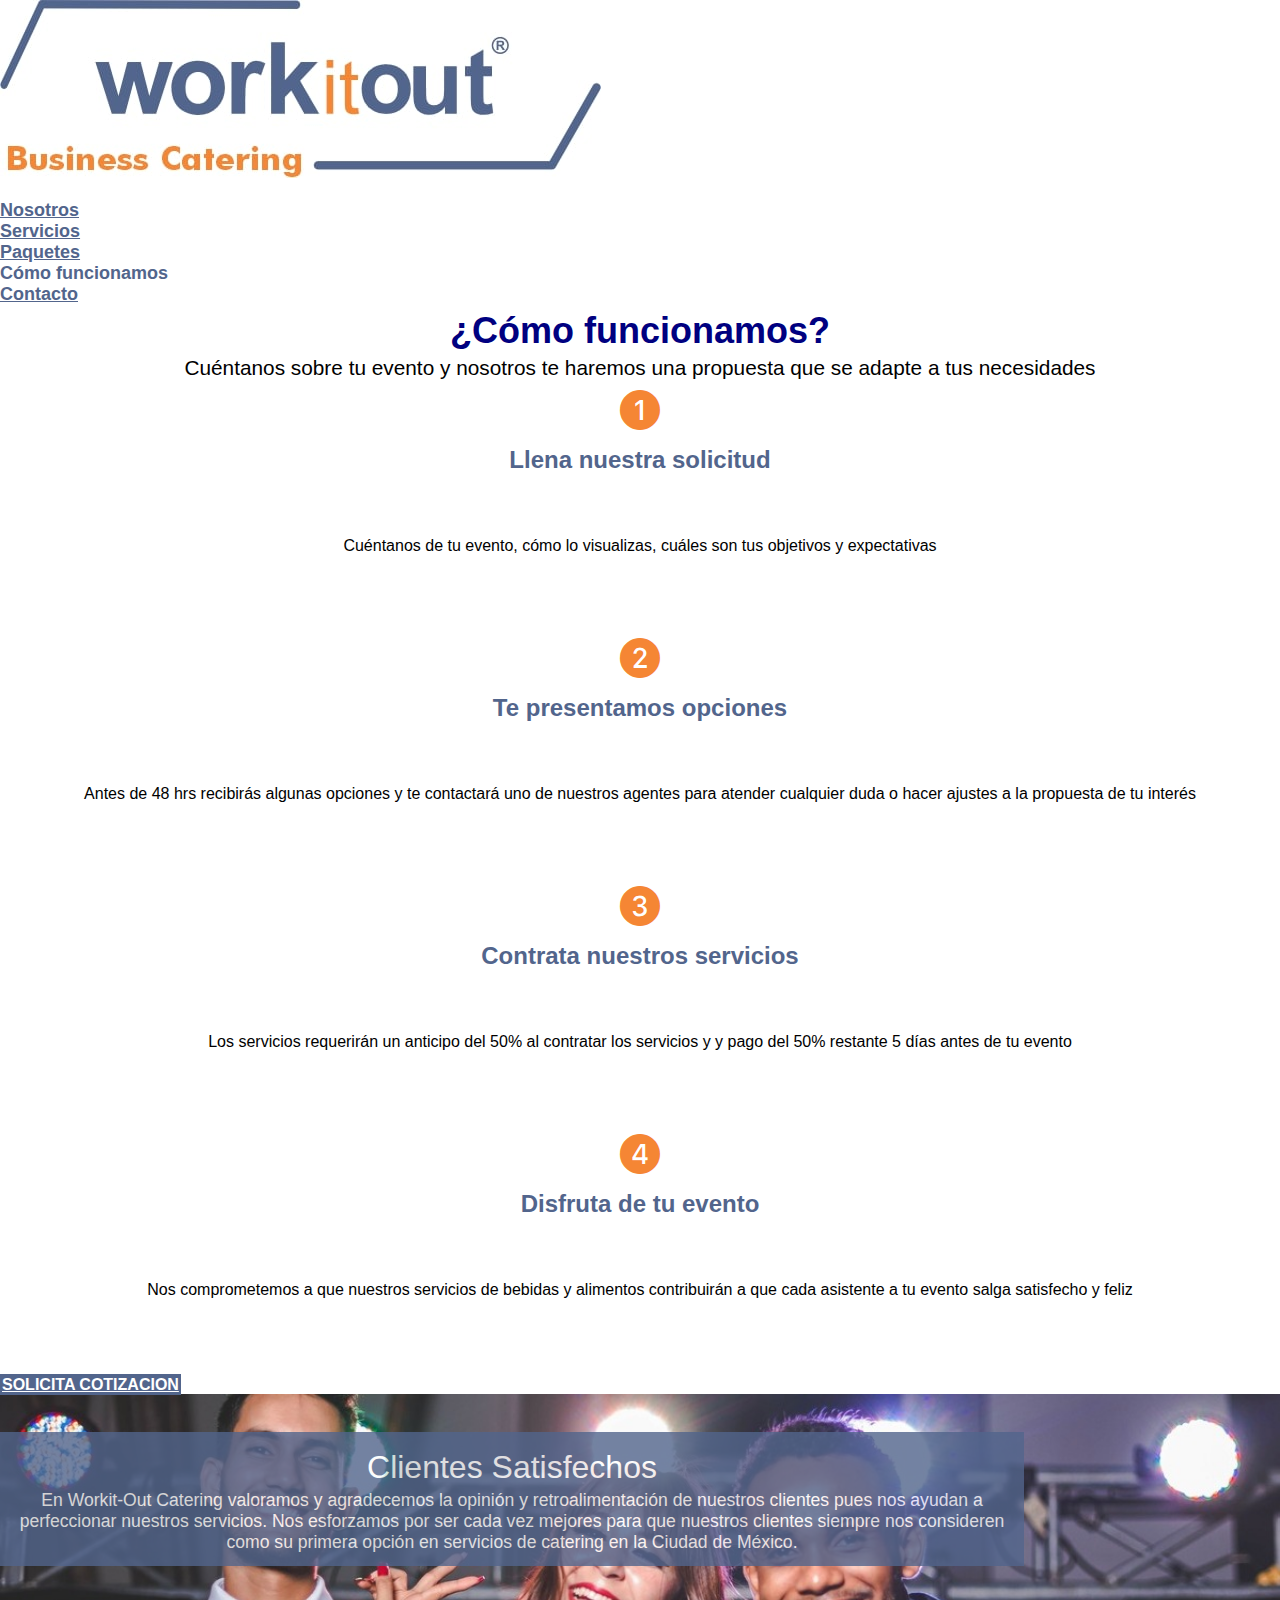
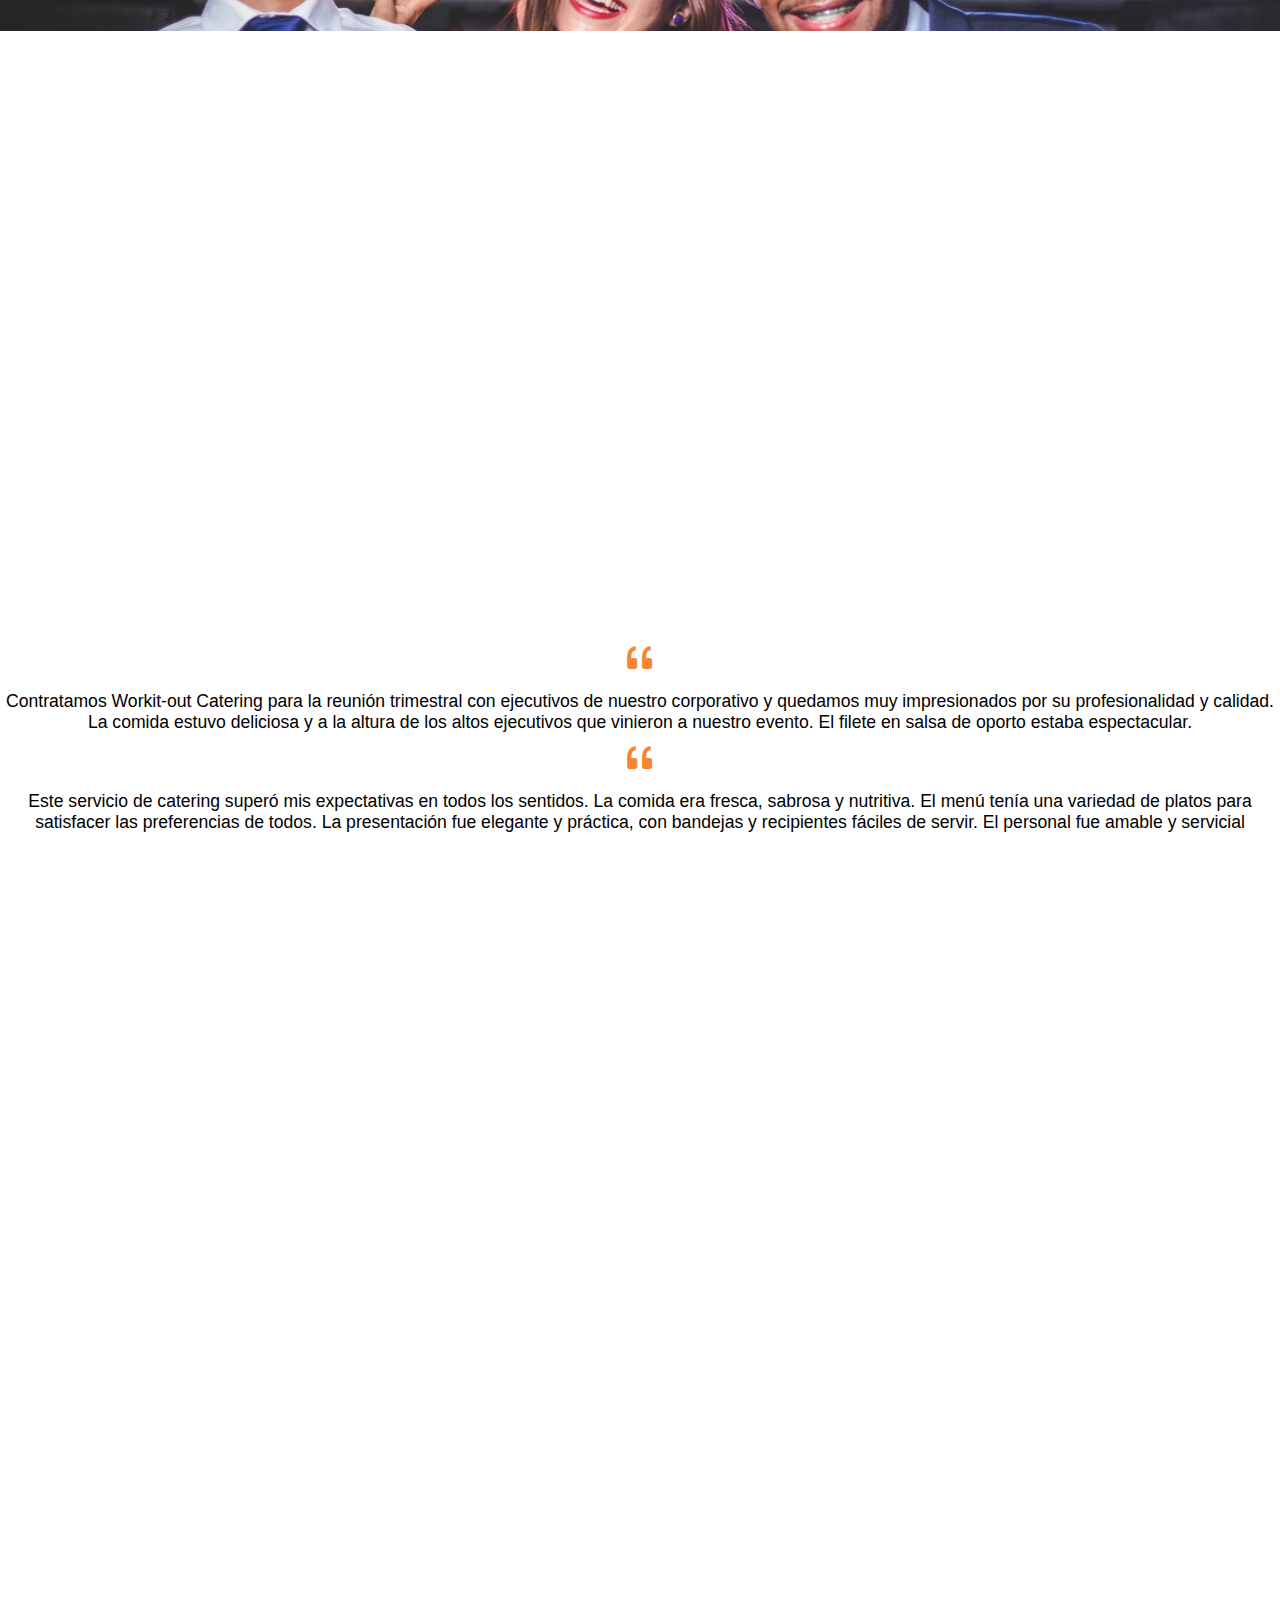
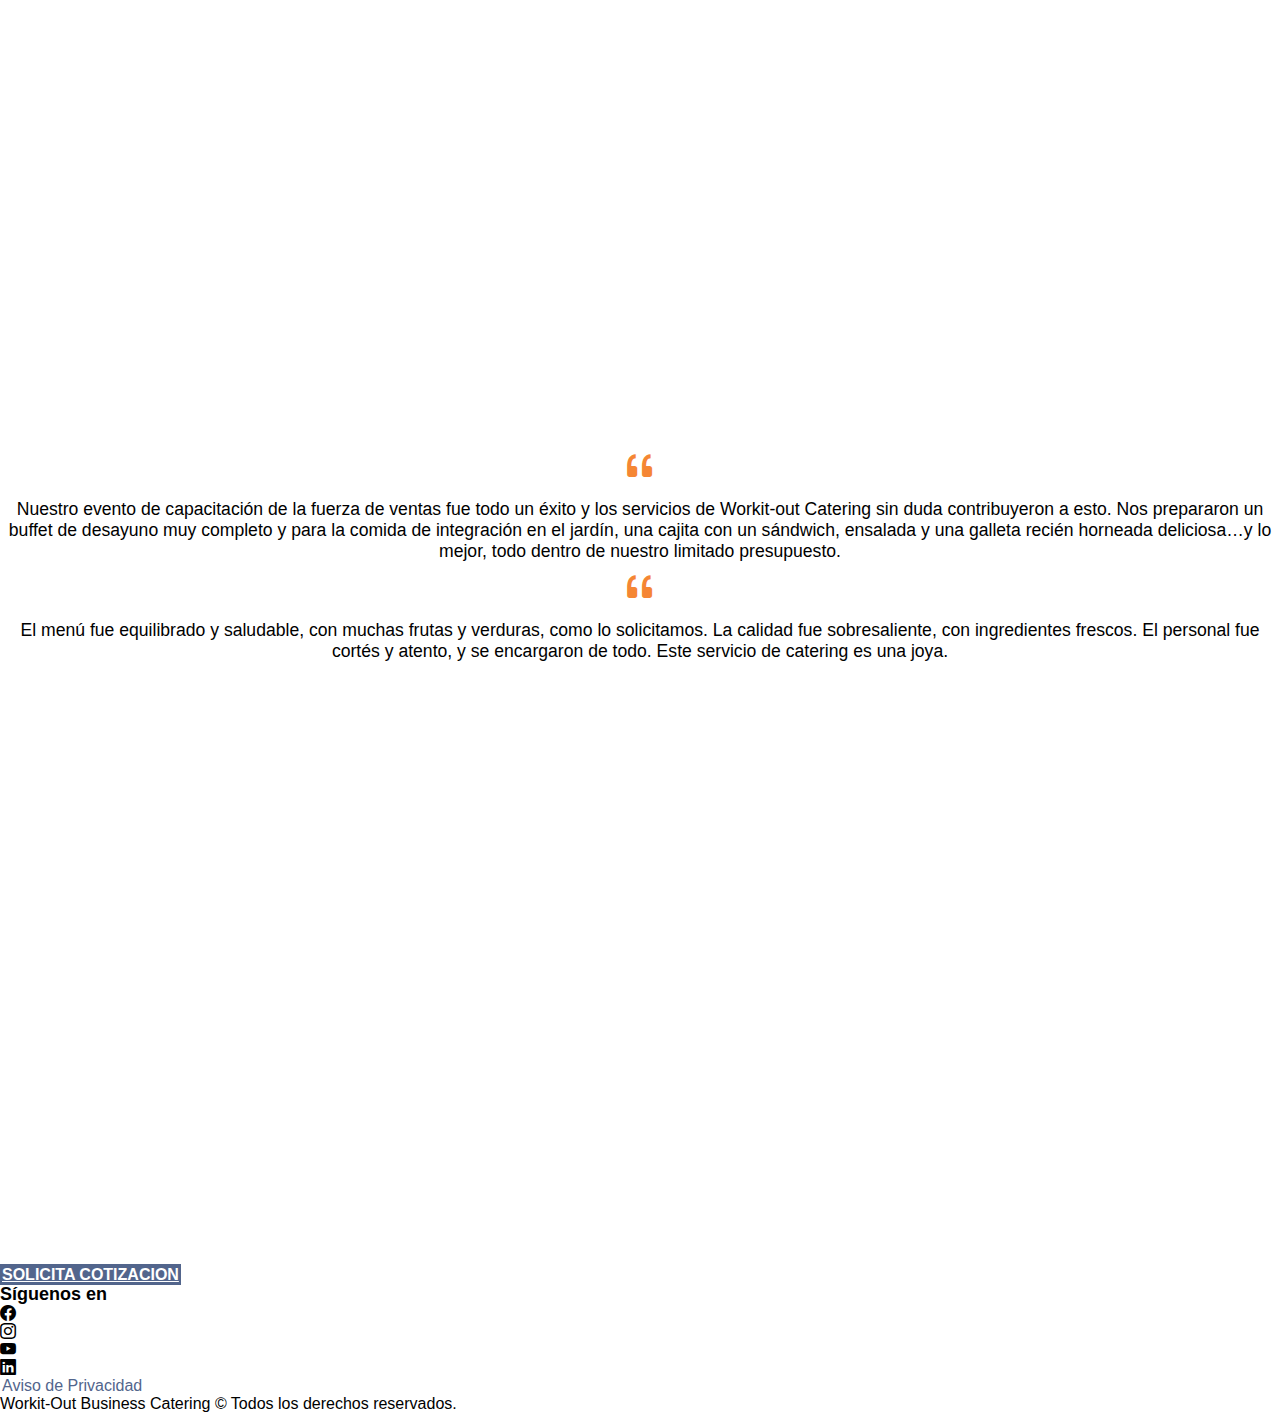
<file: pages/como-funcionamos.html>
<!DOCTYPE html>
<html lang="es">

<head>
    <meta charset="UTF-8">
    <meta http-equiv="X-UA-Compatible" content="IE=edge">
    <meta name="viewport" content="width=device-width, initial-scale=1.0">
    <meta name="description"
        content="Nuestro proceso es muy sencillo, llena nuestra solicitud y te contactaremos con opciones; contrátanos con 50% de anticipo">
    <meta name="robots" content="index,follow">
    <link href="https://cdn.jsdelivr.net/npm/bootstrap@5.3.0-alpha3/dist/css/bootstrap.min.css" rel="stylesheet"
        integrity="sha384-KK94CHFLLe+nY2dmCWGMq91rCGa5gtU4mk92HdvYe+M/SXH301p5ILy+dN9+nJOZ" crossorigin="anonymous">
    <link rel="stylesheet" href="https://cdn.jsdelivr.net/npm/bootstrap-icons@1.10.4/font/bootstrap-icons.css">
    <link href="https://unpkg.com/aos@2.3.1/dist/aos.css" rel="stylesheet">
    <link rel="stylesheet" href="../css/styles.css">
    <title>Workit Out Business Catering | Cómo funcionamos</title>
</head>

<body>

    <header class="navbar navbar-expand-lg bg-body-tertiary border-bottom">
        <div class="container py-2">
            <!--En la mitad del container pongo logo y en la otra mital barra nav-->
            <div class="row">
                <!--Sección logo. Pendiente averiguar como hacer que el logo no se vuelva tan pequeño en la versión sm-->
                <div class="col-6">
                    <a class="navbar-brand" href="../index.html"><img src="../img/logo-catering-workitout.jpg"
                            alt="Logo-workit-out-catering" class="w-50"></a>
                </div>
                <!--Sección barra nav-->
                <div class="col-6 d-flex flex-column justify-content-end">
                    <button class="navbar-toggler" type="button" data-bs-toggle="collapse"
                        data-bs-target="#navbarNavDropdown" aria-controls="navbarNavDropdown" aria-expanded="false"
                        aria-label="Toggle navigation">
                        <span class="navbar-toggler-icon"></span>
                    </button>
                    <nav class="collapse navbar-collapse justify-content-end" id="navbarNavDropdown">
                        <ul class="navbar-nav">
                            <li class="nav-item">
                                <a class="nav-link" href="../index.html"><span
                                        class="pe-2 border-end">Nosotros</span></a>
                            </li>
                            <li class="nav-item">
                                <a class="nav-link" href="./servicios.html"><span
                                        class="pe-2 border-end">Servicios</span></a>
                            </li>
                            <li class="nav-item">
                                <a class="nav-link" href="./paquetes.html"><span
                                        class="pe-2 border-end">Paquetes</span></a>
                            </li>
                            <li class="nav-item">
                                <a class="nav-link active" aria-current="page"><span class="pe-2 border-end">Cómo
                                        funcionamos</span></a>
                            </li>
                            <li class="nav-item">
                                <a class="nav-link" href="./contacto.html"><span
                                        class="pe-2 border-end">Contacto</span></a>
                            </li>
                        </ul>
                    </nav>
                </div>
            </div>
        </div>
    </header>

    <main>

        <!-- Sección título y subtítulo de la página -->
        <section class="container py-4 text-center">
            <h1>¿Cómo funcionamos?</h1>
            <p class="parrafo-titulopags">Cuéntanos sobre tu evento y nosotros te haremos una propuesta que se adapte a
                tus necesidades</p>
        </section>

        <!-- Sección de contenido Cómo funcionamos. Rehago sección con Bootstrap-->
        <div class="container">
            <div class="row">
                <div class="col-md-6 col-xl-3">
                    <div class="container d-flex flex-column">
                        <div class="row pasos-icon text-center">
                            <i class="bi bi-1-circle-fill"></i>
                        </div>
                        <div class="row pasos-texto pt-3">
                            <h2>Llena nuestra solicitud</h2>
                        </div>
                        <div class="row pasos-texto">
                            <p>Cuéntanos de tu evento, cómo lo visualizas, cuáles son tus objetivos y
                                expectativas</p>
                        </div>
                    </div>
                </div>
                <div class="col-md-6 col-xl-3">
                    <div class="container d-flex flex-column">
                        <div class="row pasos-icon text-center">
                            <i class="bi bi-2-circle-fill"></i>
                        </div>
                        <div class="row pasos-texto pt-3">
                            <h2>Te presentamos opciones</h2>
                        </div>
                        <div class="row pasos-texto">
                            <p>Antes de 48 hrs recibirás algunas opciones y te contactará uno de
                                nuestros agentes para atender cualquier duda o hacer ajustes a la propuesta de tu
                                interés</p>
                        </div>
                    </div>
                </div>
                <div class="col-md-6 col-xl-3">
                    <div class="container d-flex flex-column">
                        <div class="row pasos-icon text-center">
                            <i class="bi bi-3-circle-fill"></i>
                        </div>
                        <div class="row pasos-texto pt-3">
                            <h2>Contrata nuestros servicios</h2>
                        </div>
                        <div class="row pasos-texto">
                            <p>Los servicios requerirán un anticipo del 50% al contratar los servicios y
                                y pago del 50% restante 5 días antes de tu evento</p>
                        </div>
                    </div>
                </div>
                <div class="col-md-6 col-xl-3">
                    <div class="container d-flex flex-column">
                        <div class="row pasos-icon text-center">
                            <i class="bi bi-4-circle-fill"></i>
                        </div>
                        <div class="row pasos-texto pt-3">
                            <h2>Disfruta de tu evento</h2>
                        </div>
                        <div class="row pasos-texto">
                            <p>Nos comprometemos a que nuestros servicios de bebidas y alimentos
                                contribuirán a que cada asistente a tu evento salga satisfecho y feliz</p>
                        </div>
                    </div>
                </div>
            </div>
        </div>

        <!--Sección de botón para solicitar cotización que se incluye en todas las páginas (excepto en la de Contacto)-->
        <div class="container py-5 ps-4">
            <div class="col-12 d-flex justify-content-center justify-content-lg-start">
                <a class="btn btn-lg btn-plomo" href="./contacto.html" role="button"
                    aria-label="Solicita cotización">SOLICITA
                    COTIZACION</a>
            </div>
        </div>

        <!-- Sección de Clientes Satisfechos y testimoniales en Cómo funcionamos-->
        <section class="container caja-clientes-satisfechos my-5">
            <div class="container titulo-clientes-satisfechos">
                <h2> Clientes Satisfechos</h2>
                <p> En Workit-Out Catering valoramos y agradecemos la opinión y retroalimentación de nuestros clientes
                    pues nos ayudan a perfeccionar nuestros servicios. Nos esforzamos por ser cada vez mejores para que
                    nuestros
                    clientes siempre nos consideren como su primera opción en servicios de catering en la Ciudad de
                    México.</p>
            </div>
        </section>


        <!--Sección Testimoniales con foto y texto-->
        <div class="container">
            <!--Fila con foto, icono y texto. Foto al principio-->
            <div class="row invertir-orden">
                <!--Sección de imagen-->
                <div class="col-lg-6 px-0">
                    <figure>
                        <img data-aos="flip-up" class=w-100 src="../img/cf-testim-f1-hamburguesa.jpg"
                            alt="Hamburguesa con papas">
                    </figure>
                </div>
                <!--Sección de texto-->
                <div class="col-lg-6 d-flex flex-column justify-content-center">
                    <div class="row pasos-icon text-center">
                        <i class="bi bi-quote"></i>
                    </div>
                    <p class="testimoniales">Contratamos Workit-out Catering para la reunión trimestral con
                        ejecutivos de nuestro corporativo y quedamos muy impresionados por su profesionalidad y calidad.
                        La comida estuvo deliciosa y a la altura de los altos ejecutivos que vinieron a nuestro evento.
                        El filete en salsa de oporto estaba espectacular.</p>
                </div>
            </div>
            <!--Fila con foto, highlightsy texto. Foto al final-->
            <div class="row">
                <!--Sección de texto-->
                <div class="col-lg-6 d-flex flex-column justify-content-center">
                    <div class="row pasos-icon text-center">
                        <i class="bi bi-quote"></i>
                    </div>
                    <p class="testimoniales">Este servicio de catering superó mis expectativas en todos los sentidos. La
                        comida era fresca, sabrosa y nutritiva. El menú tenía una variedad de platos para satisfacer las
                        preferencias de todos. La presentación fue elegante y práctica, con bandejas y recipientes
                        fáciles de servir. El personal fue amable y servicial</p>
                </div>
                <!--Sección de imagen-->
                <div class="col-lg-6 px-0">
                    <figure>
                        <img data-aos="flip-up" class=w-100 src="../img/cf-testim-f2-platillos-salados.jpg"
                            alt="Mesa con bocadillos salados">
                    </figure>
                </div>
            </div>
            <!--Fila con foto, highlights y texto. Foto al principio-->
            <div class="row invertir-orden">
                <!--Sección de imagen-->
                <div class="col-lg-6 px-0">
                    <figure>
                        <img data-aos="flip-up" class=w-100 src="../img/cf-testim-f3-pizza-y-laptop.jpg"
                            alt="Pizza y laptop">
                    </figure>
                </div>
                <!--Sección de texto-->
                <div class="col-lg-6 d-flex flex-column justify-content-center">
                    <div class="row pasos-icon text-center">
                        <i class="bi bi-quote"></i>
                    </div>
                    <p class="testimoniales">Nuestro evento de capacitación de la fuerza de ventas fue todo un éxito y
                        los servicios de Workit-out Catering sin duda contribuyeron a esto. Nos prepararon un buffet de
                        desayuno muy completo y para la comida de integración en el jardín, una cajita con un sándwich,
                        ensalada y una galleta recién horneada deliciosa…y lo mejor, todo dentro de nuestro limitado
                        presupuesto. </p>
                </div>
            </div>
            <!--Fila con foto, highlights y texto. Foto al final. Por ser el último incluye borde abajo-->
            <div class="row">
                <!--Sección de texto-->
                <div class="col-lg-6 d-flex flex-column justify-content-center">
                    <div class="row pasos-icon text-center">
                        <i class="bi bi-quote"></i>
                    </div>
                    <p class="testimoniales">El menú fue equilibrado y saludable, con muchas frutas y verduras, como lo
                        solicitamos. La calidad fue sobresaliente, con ingredientes frescos. El personal fue cortés y
                        atento, y se encargaron de todo. Este servicio de catering es una joya.</p>
                </div>
                <!--Sección de imagen-->
                <div class="col-lg-6 px-0">
                    <figure>
                        <img data-aos="flip-up" class=w-100 src="../img/cf-testim-f4-fruta.jpg"
                            alt="Plato de fruta picada">
                    </figure>
                </div>
            </div>
        </div>

        <!--Sección de botón para solicitar cotización que se incluye en todas las páginas (excepto en la de Contacto)-->
        <div class="container py-5 ps-4">
            <div class="col-12 d-flex justify-content-center justify-content-lg-start">
                <a class="btn btn-lg btn-plomo" href="./contacto.html" role="button"
                    aria-label="Solicita cotización">SOLICITA
                    COTIZACION</a>
            </div>
        </div>

    </main>

    <!--Sección Footer (2 containers con 2 filas c/u para acomodar los diferentes elementos)-->
    <footer class="container-fluid bg-body-tertiary border-top py-3">
        <!--Sección de redes sociales del footer-->
        <div class="container py-4px">
            <div class="row">
                <div class="col-12">
                    <div class="d-flex justify-content-center">
                        <h4 class="texto-footer">Síguenos en</h4>
                    </div>
                    <div class="col-12">
                        <div class="d-flex justify-content-center">
                            <ul class="fs-3  d-flex">
                                <!--Pendiente checar cómo agregar la liga a la pag de la red social respectiva y ligarlas (cuando existan, jeje) -->
                                <li class="bi bi-facebook px-4"></li>
                                <li class="bi bi-instagram px-4"></li>
                                <li class="bi bi-youtube px-4"></li>
                                <li class="bi bi-linkedin px-4"></li>
                            </ul>
                        </div>
                    </div>
                </div>
            </div>
            <!--Sección de legales del footer. Queda pendiente texto Aviso de privacidad y ligarlo-->
            <div class="container">
                <div class="row">
                    <div class="col-12 col-lg-4 text-center text-lg-start">
                        <a href="#" class="link-legales">Aviso de Privacidad</a>
                    </div>
                    <div class="col-12 col-lg-8 text-center text-lg-start">
                        Workit-Out Business Catering © Todos los derechos reservados.
                    </div>
                </div>
            </div>
        </div>
    </footer>

    <script src="https://cdn.jsdelivr.net/npm/bootstrap@5.3.0-alpha3/dist/js/bootstrap.bundle.min.js"
        integrity="sha384-ENjdO4Dr2bkBIFxQpeoTz1HIcje39Wm4jDKdf19U8gI4ddQ3GYNS7NTKfAdVQSZe"
        crossorigin="anonymous"></script>
    <script src="https://unpkg.com/aos@2.3.1/dist/aos.js"></script>
    <script>
        AOS.init();
    </script>
</body>

</html>
</file>
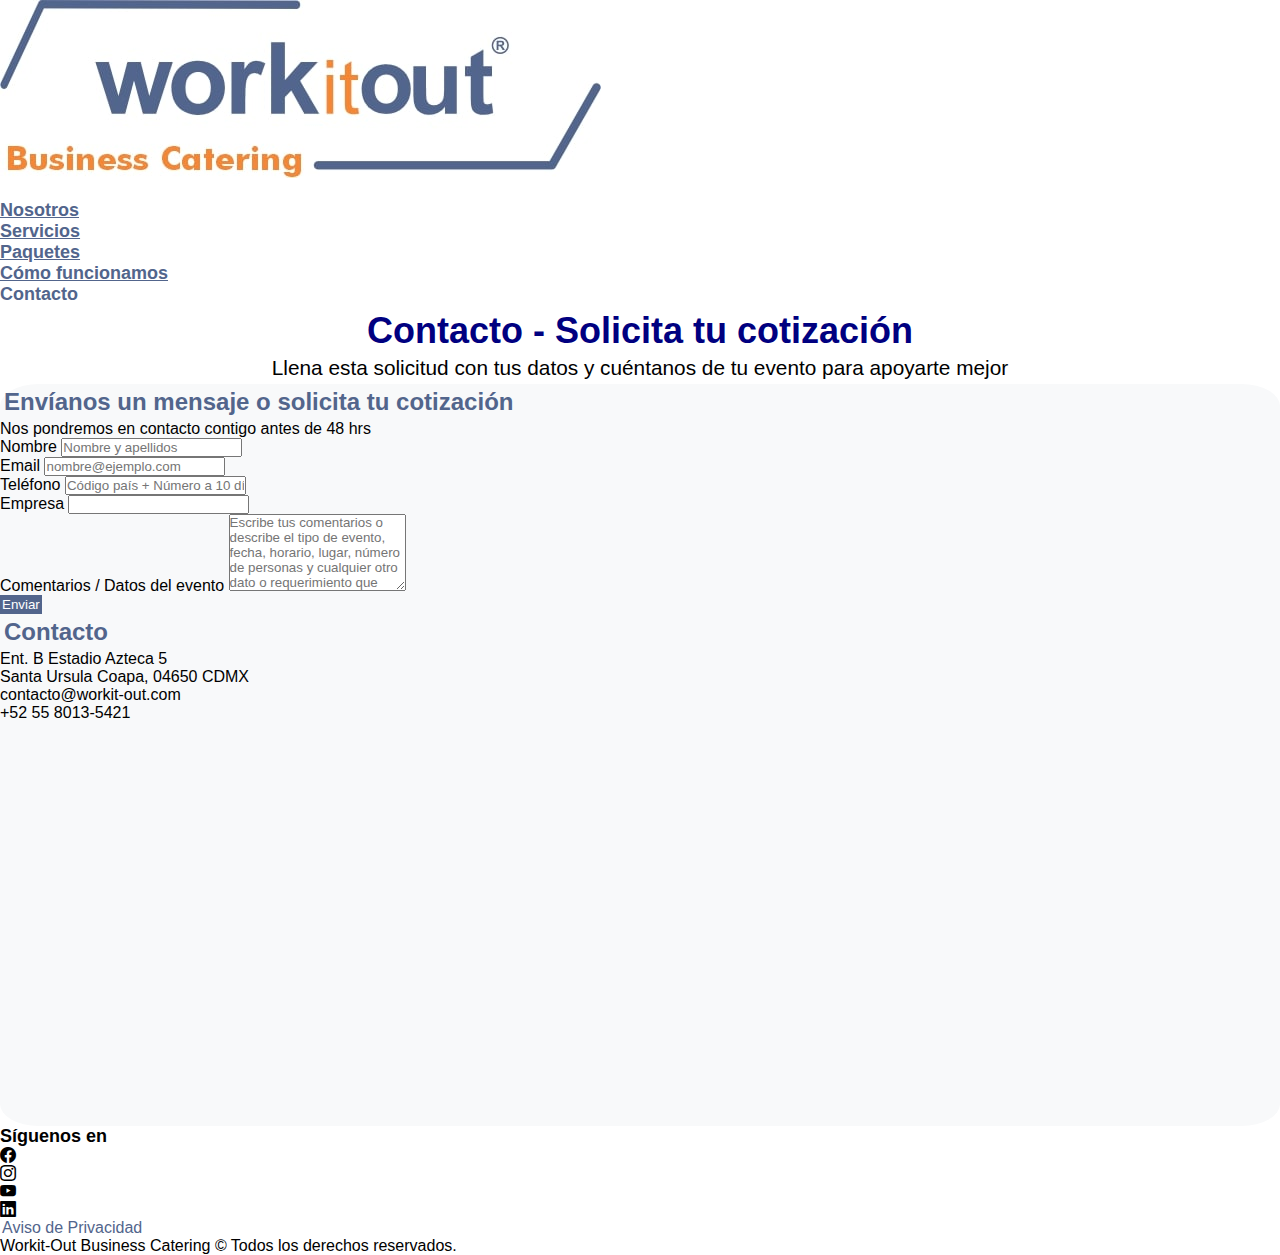
<file: pages/contacto.html>
<!DOCTYPE html>
<html lang="es">

<head>
    <meta charset="UTF-8">
    <meta http-equiv="X-UA-Compatible" content="IE=edge">
    <meta name="viewport" content="width=device-width, initial-scale=1.0">
    <meta name="description"
        content="Contáctanos y cuéntanos de tu evento para enviarte una cotización de acuerdo a las caracteríticas de tu evento y presupuesto">
    <meta name="robots" content="index,follow">
    <link href="https://cdn.jsdelivr.net/npm/bootstrap@5.3.0-alpha3/dist/css/bootstrap.min.css" rel="stylesheet"
        integrity="sha384-KK94CHFLLe+nY2dmCWGMq91rCGa5gtU4mk92HdvYe+M/SXH301p5ILy+dN9+nJOZ" crossorigin="anonymous">
    <link rel="stylesheet" href="https://cdn.jsdelivr.net/npm/bootstrap-icons@1.10.4/font/bootstrap-icons.css">
    <link href="https://unpkg.com/aos@2.3.1/dist/aos.css" rel="stylesheet">
    <link rel="stylesheet" href="../css/styles.css">
    <title>Workit Out Business Catering | Contacto</title>
</head>

<body>

    <header class="navbar navbar-expand-lg bg-body-tertiary border-bottom">
        <div class="container py-2">
            <!--En la mitad del container pongo logo y en la otra mital barra nav-->
            <div class="row">
                <!--Sección logo. Pendiente averiguar como hacer que el logo no se vuelva tan pequeño en la versión sm-->
                <div class="col-6">
                    <a class="navbar-brand" href="../index.html"><img src="../img/logo-catering-workitout.jpg"
                            alt="Logo-workit-out-catering" class="w-50"></a>
                </div>
                <!--Sección barra nav-->
                <div class="col-6 d-flex flex-column justify-content-end">
                    <button class="navbar-toggler" type="button" data-bs-toggle="collapse"
                        data-bs-target="#navbarNavDropdown" aria-controls="navbarNavDropdown" aria-expanded="false"
                        aria-label="Toggle navigation">
                        <span class="navbar-toggler-icon"></span>
                    </button>
                    <nav class="collapse navbar-collapse justify-content-end" id="navbarNavDropdown">
                        <ul class="navbar-nav">
                            <li class="nav-item">
                                <a class="nav-link" href="../index.html"><span
                                        class="pe-2 border-end">Nosotros</span></a>
                            </li>
                            <li class="nav-item">
                                <a class="nav-link" href="./servicios.html"><span
                                        class="pe-2 border-end">Servicios</span></a>
                            </li>
                            <li class="nav-item">
                                <a class="nav-link" href="./paquetes.html"><span
                                        class="pe-2 border-end">Paquetes</span></a>
                            </li>
                            <li class="nav-item">
                                <a class="nav-link" href="./como-funcionamos.html"><span class="pe-2 border-end">Cómo
                                        funcionamos</span></a>
                            </li>
                            <li class="nav-item">
                                <a class="nav-link active" aria-current="page"><span
                                        class="pe-2 border-end">Contacto</span></a>
                            </li>
                        </ul>
                    </nav>
                </div>
            </div>
        </div>
    </header>

    <main>

        <!-- Sección título y subtítulo de la página -->
        <section class="container py-4 text-center">
            <h1>Contacto - Solicita tu cotización</h1>
            <p class="parrafo-titulopags">Llena esta solicitud con tus datos y cuéntanos de tu evento para apoyarte
                mejor</p>
        </section>

        <!-- Sección Contenido de la página -->

        <!-- Sección Contenedor principal -->
        <section class="container-fluid pb-5">
            <section class=container>
                <!-- Sección para dividir los 3 bloques del contenido -->
                <div class="row border m-2">
                    <!-- Sección para el formato de solicitud -->
                    <div class="col-lg-7 d-flex p-4">
                        <div>
                            <h2 class="subtitulo-contacto">Envíanos un mensaje o solicita tu cotización</h2>
                            <p>Nos pondremos en contacto contigo antes de 48 hrs</p>
                            <form name="Contacto" netlify>
                                <div class="mb-3">
                                    <label for="exampleFormControlInput1" class="form-label">Nombre</label>
                                    <input type="text" aria-label="First name" class="form-control"
                                        placeholder="Nombre y apellidos" aria-label="Nombre y apellidos">
                                </div>
                                <div class="mb-3">
                                    <label for="exampleFormControlInput1" class="form-label">Email</label>
                                    <input type="email" class="form-control" id="exampleFormControlInput1"
                                        placeholder="nombre@ejemplo.com" aria-label="e-mail">
                                </div>
                                <div class="mb-3">
                                    <label for="exampleFormControlInput1" class="form-label">Teléfono</label>
                                    <input type="tel" class="form-control" id="exampleFormControlInput1"
                                        placeholder="Código país + Número a 10 dígitos" aria-label="Teléfono">
                                </div>
                                <div class="mb-3">
                                    <label for="exampleFormControlInput1" class="form-label">Empresa</label>
                                    <input type="text" class="form-control" id="exampleFormControlInput1" placeholder=""
                                        aria-label="
                                Empresa">
                                </div>
                                <div class="mb-3">
                                    <label for="exampleFormControlTextarea1" class="form-label">Comentarios / Datos del
                                        evento</label>
                                    <textarea class="form-control" id="exampleFormControlTextarea1" rows="5"
                                        placeholder="Escribe tus comentarios o describe el tipo de evento, fecha, horario, lugar, número de personas y cualquier otro dato o requerimiento que consideres relevante"
                                        aria-label="Comentarios"></textarea>
                                </div>
                                <!--Botón para enviar formulario-->
                                <div class="mb-3">
                                    <input class="btn btn-secondary btn-lg  btn-enviar" type="submit" value="Enviar"
                                        aria-label="Enviar">
                                </div>
                            </form>
                        </div>
                    </div>
                    <!-- Sección para el bloque datos contacto -->
                    <div class="col-lg-5 d-flex py-4">
                        <div class="row ps-4">
                            <div>
                                <h2 class="subtitulo-contacto"> Contacto</h2>
                                <div class="d-flex">
                                    <div>
                                        <p>Ent. B Estadio Azteca 5</p>
                                        <p>Santa Ursula Coapa, 04650 CDMX </p>
                                        <p>contacto@workit-out.com</p>
                                        <p>+52 55 8013-5421</p>
                                    </div>
                                </div>
                            </div>
                            <!-- Sección para el bloque de mapa -->
                            <div class="d-flex">
                                <div class="overflow-hidden">
                                    <iframe class="iframe-mapaGoogle" height="400"
                                        src="https://www.google.com/maps/embed?pb=!1m18!1m12!1m3!1d3765.5528642108693!2d-99.15056938429086!3d19.30180144984989!2m3!1f0!2f0!3f0!3m2!1i1024!2i768!4f13.1!3m3!1m2!1s0x85ce01b5fd65a221%3A0x6fcc660179da61e4!2sWorkit-Out!5e0!3m2!1sen!2smx!4v1679272561712!5m2!1sen!2smx"
                                        style="border:0;" allowfullscreen="" loading="lazy"
                                        referrerpolicy="no-referrer-when-downgrade">
                                    </iframe>
                                </div>
                            </div>
                        </div>
                    </div>
                </div>
            </section>
        </section>

    </main>

    <!--Sección Footer (2 containers con 2 filas c/u para acomodar los diferentes elementos)-->
    <footer class="container-fluid bg-body-tertiary border-top py-3">
        <!--Sección de redes sociales del footer-->
        <div class="container py-4px">
            <div class="row">
                <div class="col-12">
                    <div class="d-flex justify-content-center">
                        <h4 class="texto-footer">Síguenos en</h4>
                    </div>
                    <div class="col-12">
                        <div class="d-flex justify-content-center">
                            <ul class="fs-3  d-flex">
                                <!--Pendiente checar cómo agregar la liga a la pag de la red social respectiva y ligarlas (cuando existan, jeje) -->
                                <li class="bi bi-facebook px-4"></li>
                                <li class="bi bi-instagram px-4"></li>
                                <li class="bi bi-youtube px-4"></li>
                                <li class="bi bi-linkedin px-4"></li>
                            </ul>
                        </div>
                    </div>
                </div>
            </div>
            <!--Sección de legales del footer. Queda pendiente texto Aviso de privacidad y ligarlo-->
            <div class="container">
                <div class="row">
                    <div class="col-12 col-lg-4 text-center text-lg-start">
                        <a href="#" class="link-legales">Aviso de Privacidad</a>
                    </div>
                    <div class="col-12 col-lg-8 text-center text-lg-start">
                        Workit-Out Business Catering © Todos los derechos reservados.
                    </div>
                </div>
            </div>
        </div>
    </footer>

    <script src="https://cdn.jsdelivr.net/npm/bootstrap@5.3.0-alpha3/dist/js/bootstrap.bundle.min.js"
        integrity="sha384-ENjdO4Dr2bkBIFxQpeoTz1HIcje39Wm4jDKdf19U8gI4ddQ3GYNS7NTKfAdVQSZe"
        crossorigin="anonymous"></script>
    <script src="https://unpkg.com/aos@2.3.1/dist/aos.js"></script>
    <script>
        AOS.init();
    </script>

</body>

</html>
</file>
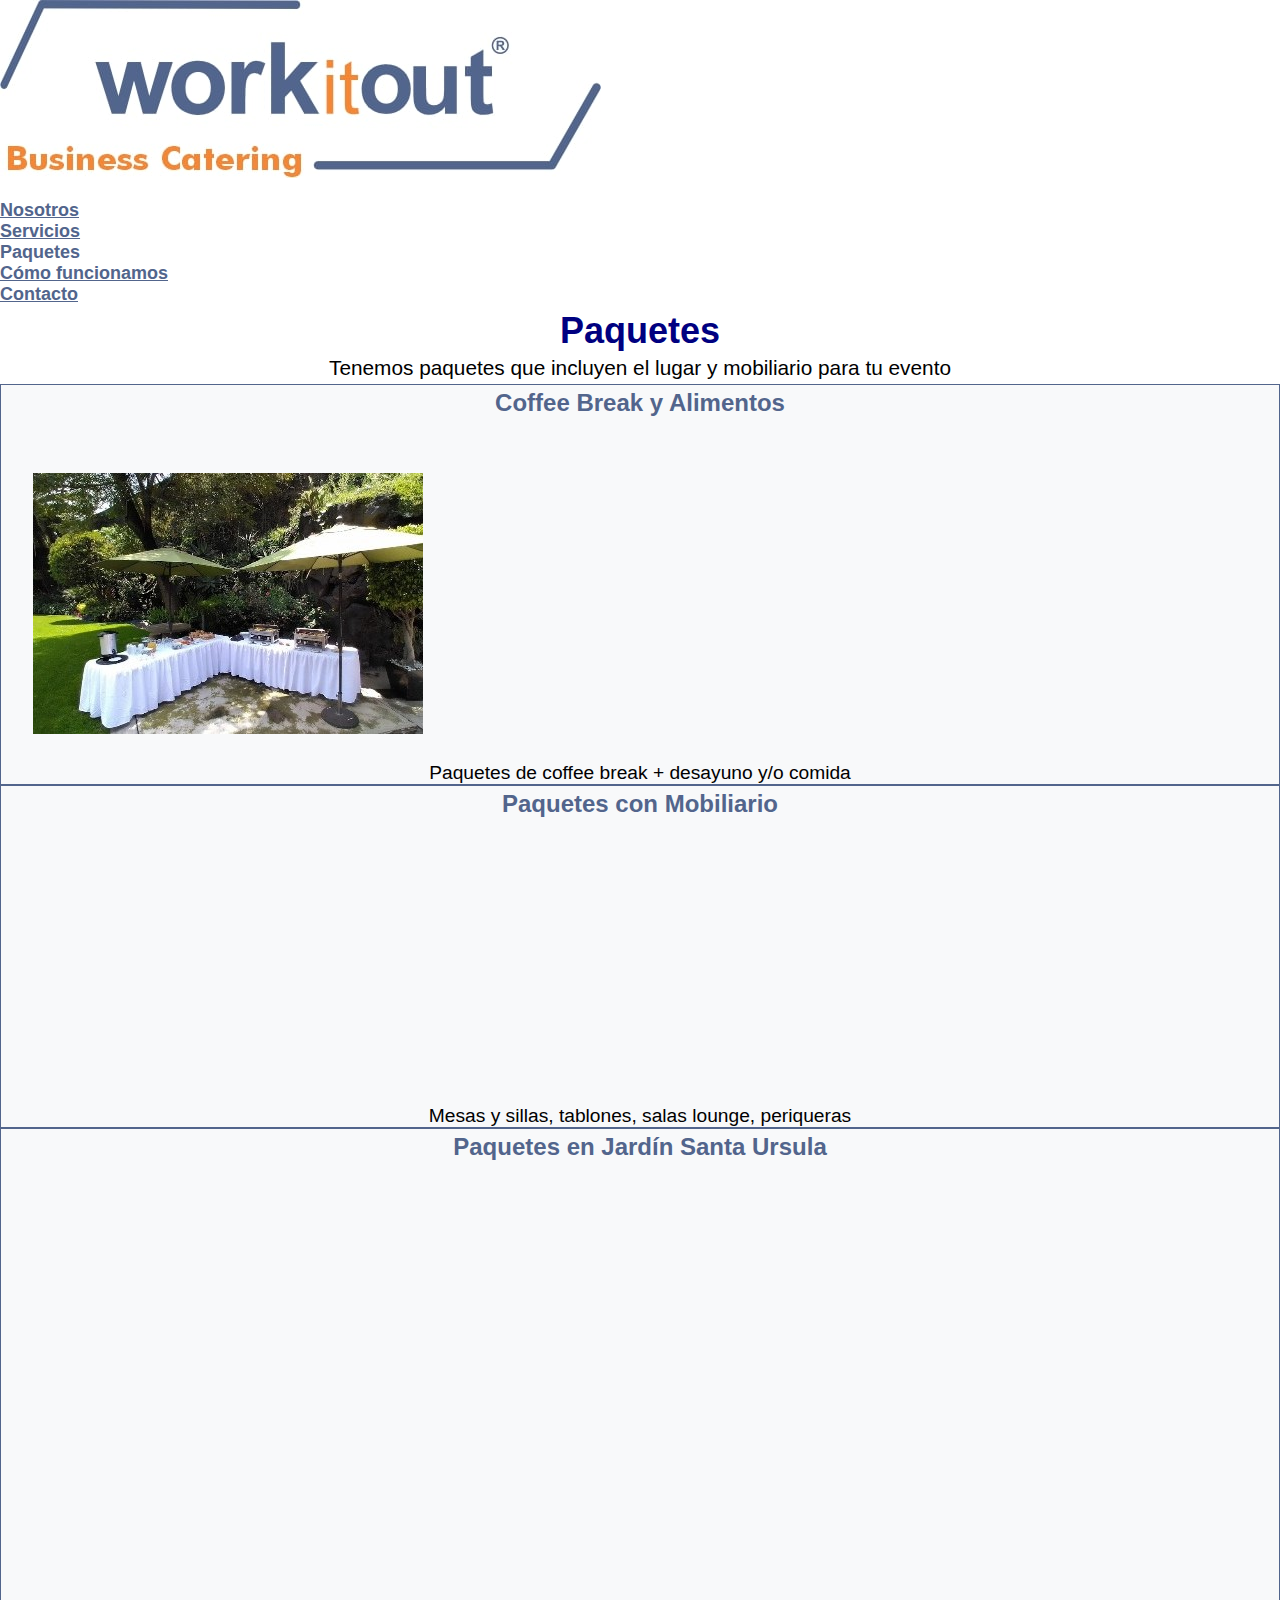
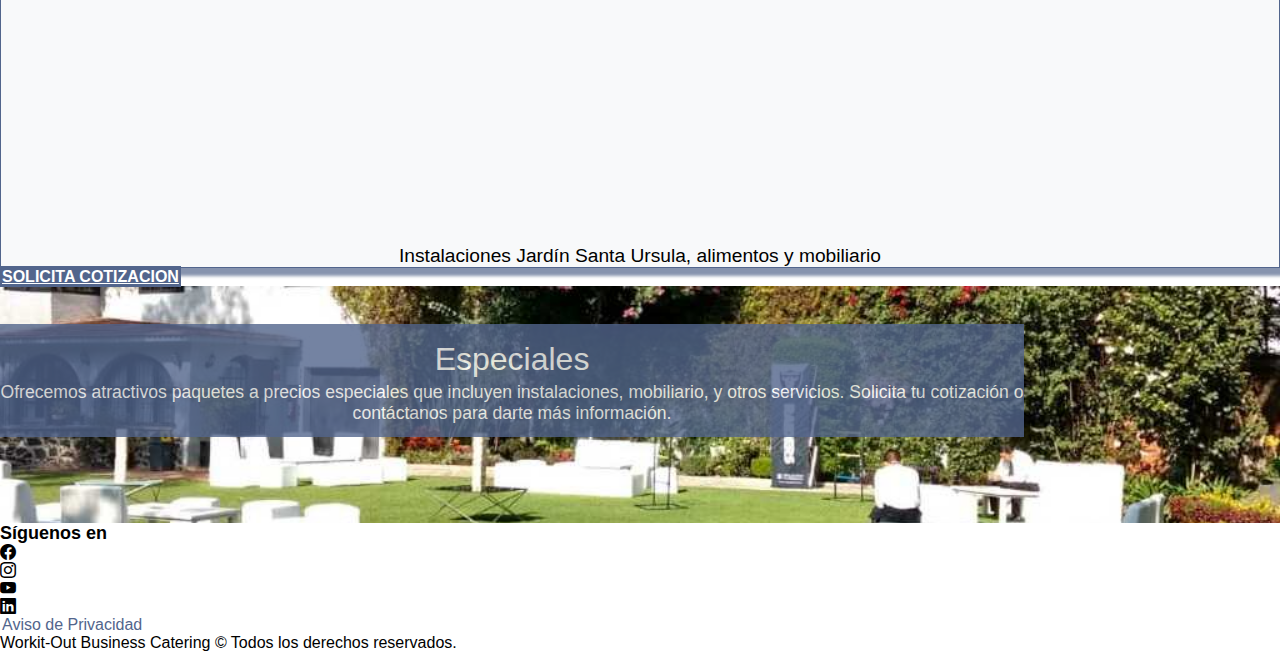
<file: pages/paquetes.html>
<!DOCTYPE html>
<html lang="es">

<head>
    <meta charset="UTF-8">
    <meta http-equiv="X-UA-Compatible" content="IE=edge">
    <meta name="viewport" content="width=device-width, initial-scale=1.0">
    <meta name="description"
        content="Tenemos paquetes de catering empresarial que incluyen los alimentos y bebidas desde desayuno, coffee break, comidas y paquetes con mobiliario en el Jardín Santa Ursula">
    <meta name="robots" content="index,follow">
    <link href="https://cdn.jsdelivr.net/npm/bootstrap@5.3.0-alpha3/dist/css/bootstrap.min.css" rel="stylesheet"
        integrity="sha384-KK94CHFLLe+nY2dmCWGMq91rCGa5gtU4mk92HdvYe+M/SXH301p5ILy+dN9+nJOZ" crossorigin="anonymous">
    <link rel="stylesheet" href="https://cdn.jsdelivr.net/npm/bootstrap-icons@1.10.4/font/bootstrap-icons.css">
    <link href="https://unpkg.com/aos@2.3.1/dist/aos.css" rel="stylesheet">
    <link rel="stylesheet" href="../css/styles.css">
    <title>Workit Out Business Catering | Paquetes</title>
</head>

<body>

    <header class="navbar navbar-expand-lg bg-body-tertiary border-bottom">
        <div class="container py-2">
            <!--En la mitad del container pongo logo y en la otra mital barra nav-->
            <div class="row">
                <!--Sección logo. Pendiente averiguar como hacer que el logo no se vuelva tan pequeño en la versión sm-->
                <div class="col-6">
                    <a class="navbar-brand" href="../index.html"><img src="../img/logo-catering-workitout.jpg"
                            alt="Logo-workit-out-catering" class="w-50"></a>
                </div>
                <!--Sección barra nav-->
                <div class="col-6 d-flex flex-column justify-content-end">
                    <button class="navbar-toggler" type="button" data-bs-toggle="collapse"
                        data-bs-target="#navbarNavDropdown" aria-controls="navbarNavDropdown" aria-expanded="false"
                        aria-label="Toggle navigation">
                        <span class="navbar-toggler-icon"></span>
                    </button>
                    <nav class="collapse navbar-collapse justify-content-end" id="navbarNavDropdown">
                        <ul class="navbar-nav">
                            <li class="nav-item">
                                <a class="nav-link" href="../index.html"><span
                                        class="pe-2 border-end">Nosotros</span></a>
                            </li>
                            <li class="nav-item">
                                <a class="nav-link" href="./servicios.html"><span
                                        class="pe-2 border-end">Servicios</span></a>
                            </li>
                            <li class="nav-item">
                                <a class="nav-link active" aria-current="page"><span
                                        class="pe-2 border-end">Paquetes</span></a>
                            </li>
                            <li class="nav-item">
                                <a class="nav-link" href="./como-funcionamos.html"><span class="pe-2 border-end">Cómo
                                        funcionamos</span></a>
                            </li>
                            <li class="nav-item">
                                <a class="nav-link" href="./contacto.html"><span
                                        class="pe-2 border-end">Contacto</span></a>
                            </li>
                        </ul>
                    </nav>
                </div>
            </div>
        </div>
    </header>

    <main>

        <!-- Sección título y subtítulo de página -->
        <section class="container py-4 text-center">
            <h1 class="titulopags">Paquetes</h1>
            <p class="parrafo-titulopags">Tenemos paquetes que incluyen el lugar y mobiliario para tu evento</p>
        </section>

        <!--SECCION DE PAQUETES-->
        <div class="container">
            <div class="row">

                <div class="col-lg-4 my-3">
                    <div class="container d-flex flex-column card-paquetes">
                        <div class="row card-paquetes__title pt-3">
                            <h2>Coffee Break y Alimentos</h2>
                        </div>
                        <div class="row">
                            <img data-aos="flip-down" class="card-paquetes__imagen"
                                src="../img/paquete-coffee-alimentos-f7.jpg" alt="Montaje de comida y cafe">
                        </div>
                        <div class="row card-paquetes__descripcion">
                            <p>Paquetes de coffee break + desayuno y/o comida</p>
                        </div>
                    </div>
                </div>

                <div class="col-lg-4 my-3">
                    <div class="container d-flex flex-column card-paquetes">
                        <div class="row card-paquetes__title pt-3">
                            <h2>Paquetes con Mobiliario</h2>
                        </div>
                        <div class="row">
                            <img data-aos="flip-down" data-aos-delay="100" class="card-paquetes__imagen"
                                src="../img/montajejsu-8.jpg" alt="Montaje de mesas y sillas">
                        </div>
                        <div class="row card-paquetes__descripcion">
                            <p>Mesas y sillas, tablones, salas lounge, periqueras</p>
                        </div>
                    </div>
                </div>

                <div class="col-lg-4 my-3">
                    <div class="container d-flex flex-column card-paquetes">
                        <div class="row card-paquetes__title pt-3">
                            <h2>Paquetes en Jardín Santa Ursula</h2>
                        </div>
                        <div class="row">
                            <img data-aos="flip-down" data-aos-delay="200" class="card-paquetes__imagen"
                                src="../img/paqueteconjardin-f9.jpg" alt="Montaje en Jardin Santa Ursula">
                        </div>
                        <div class="row card-paquetes__descripcion">
                            <p>Instalaciones Jardín Santa Ursula, alimentos y mobiliario</p>
                        </div>
                    </div>
                </div>
            </div>
        </div>

        <!--Sección de botón para solicitar cotización que se incluye en todas las páginas (excepto en la de Contacto)-->
        <div class="container py-5 ps-4">
            <div class="col-12 d-flex justify-content-center justify-content-lg-start">
                <a class="btn btn-lg btn-plomo" href="./contacto.html" role="button"
                    aria-label="Solicita cotización">SOLICITA COTIZACION</a>
            </div>
        </div>

        <!--Sección de Paquetes con precios especiales que incluirá un cotizador (que estoy trabajando en el curso de JavaScript) que solicitaría al usuario/potencial cliente que ingrese el número de personas (entre 10 y 200), la selección del paquete y en su caso servicios adicionales.  -->
        <section class="container caja-alianzas my-5">
            <div class="container titulo-alianzas">
                <h2> Especiales</h2>
                <p> Ofrecemos atractivos paquetes a precios especiales que incluyen instalaciones, mobiliario, y otros
                    servicios. Solicita tu cotización o contáctanos para darte más información. </p>
            </div>
        </section>

    </main>

    <!--Sección Footer (2 containers con 2 filas c/u para acomodar los diferentes elementos)-->
    <footer class="container-fluid bg-body-tertiary border-top border-bottom py-3">
        <!--Sección de redes sociales del footer-->
        <div class="container py-4px">
            <div class="row">
                <div class="col-12">
                    <div class="d-flex justify-content-center">
                        <h4 class="texto-footer">Síguenos en</h4>
                    </div>
                    <div class="col-12">
                        <div class="d-flex justify-content-center">
                            <ul class="fs-3  d-flex">
                                <!--Pendiente checar cómo agregar la liga a la pag de la red social respectiva y ligarlas (cuando existan, jeje) -->
                                <li class="bi bi-facebook px-4"></li>
                                <li class="bi bi-instagram px-4"></li>
                                <li class="bi bi-youtube px-4"></li>
                                <li class="bi bi-linkedin px-4"></li>
                            </ul>
                        </div>
                    </div>
                </div>
            </div>
            <!--Sección de legales del footer. Queda pendiente texto Aviso de privacidad y ligarlo-->
            <div class="container">
                <div class="row">
                    <div class="col-12 col-lg-4 text-center text-lg-start">
                        <a href="#" class="link-legales">Aviso de Privacidad</a>
                    </div>
                    <div class="col-12 col-lg-8 text-center text-lg-start">
                        Workit-Out Business Catering © Todos los derechos reservados.
                    </div>
                </div>
            </div>
        </div>
    </footer>

    <script src="https://cdn.jsdelivr.net/npm/bootstrap@5.3.0-alpha3/dist/js/bootstrap.bundle.min.js"
        integrity="sha384-ENjdO4Dr2bkBIFxQpeoTz1HIcje39Wm4jDKdf19U8gI4ddQ3GYNS7NTKfAdVQSZe"
        crossorigin="anonymous"></script>
    <script src="https://unpkg.com/aos@2.3.1/dist/aos.js"></script>
    <script>
        AOS.init();
    </script>

</body>

</html>
</file>
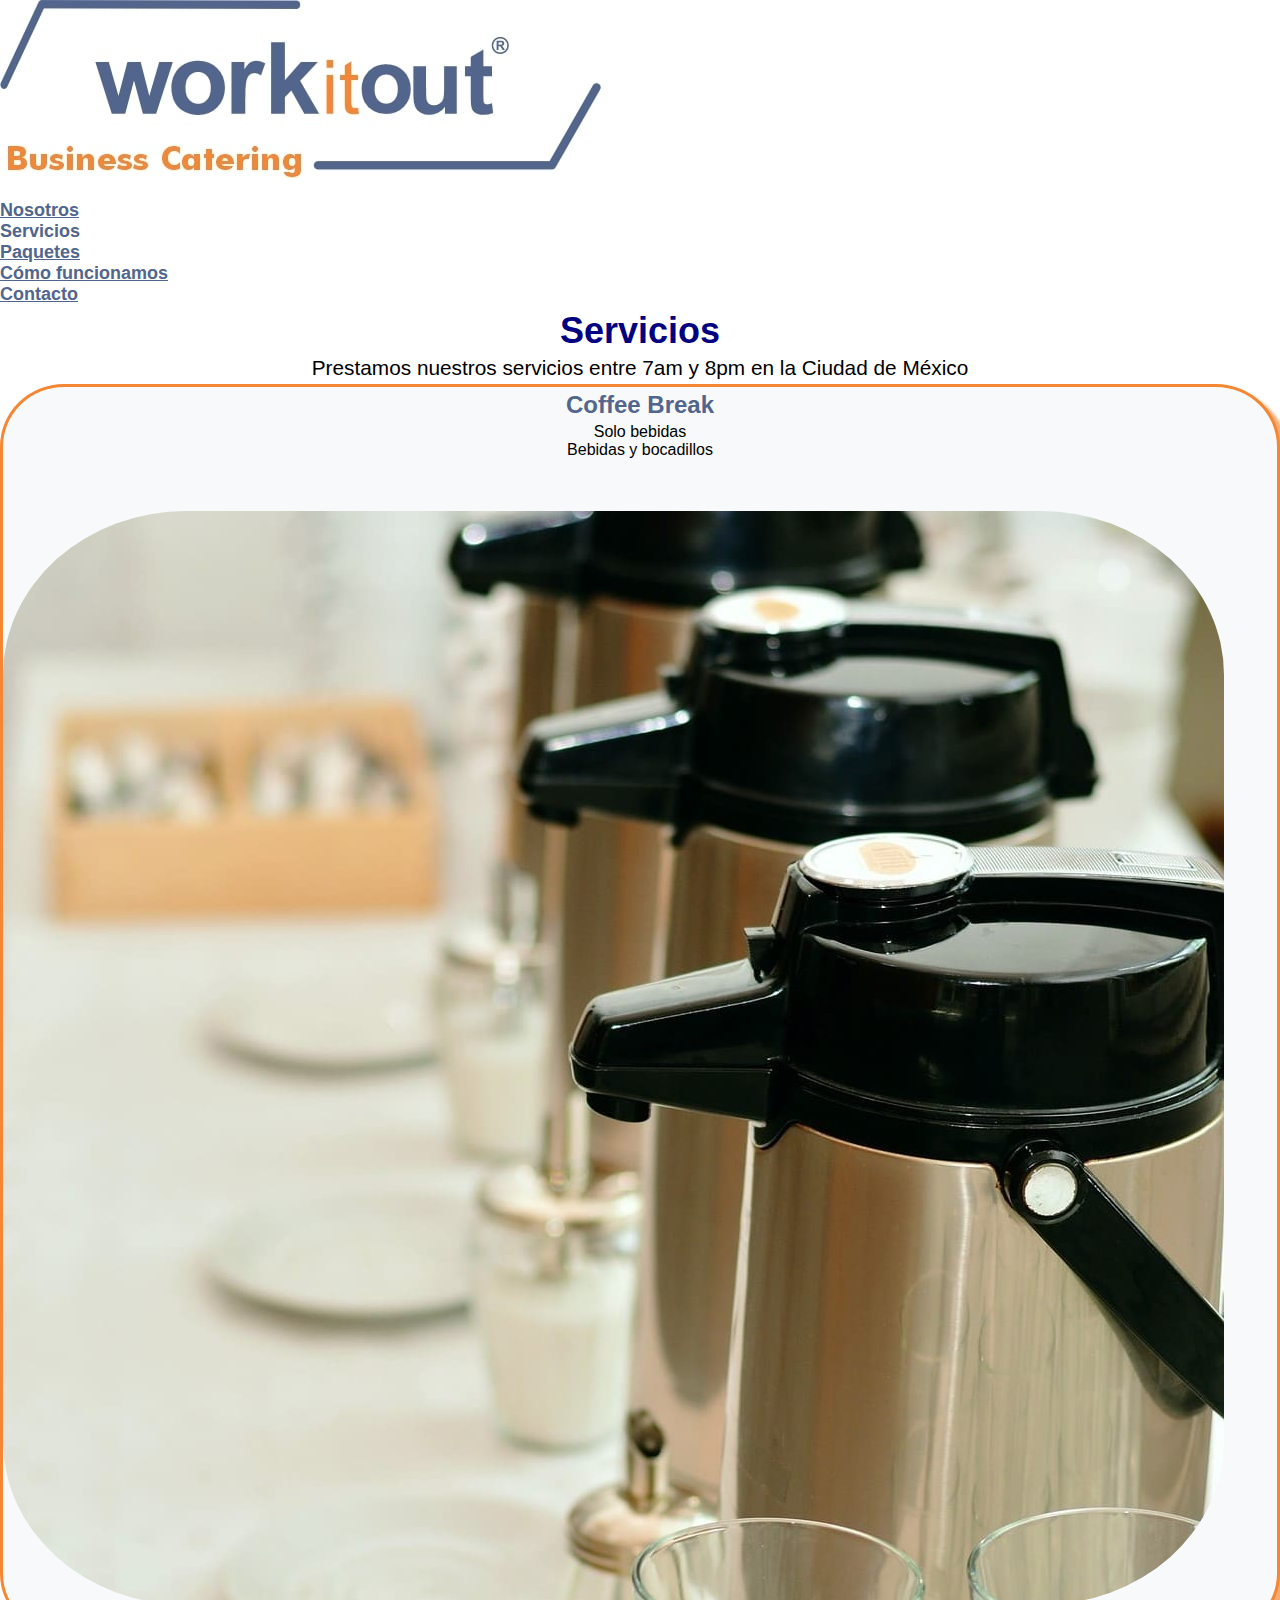
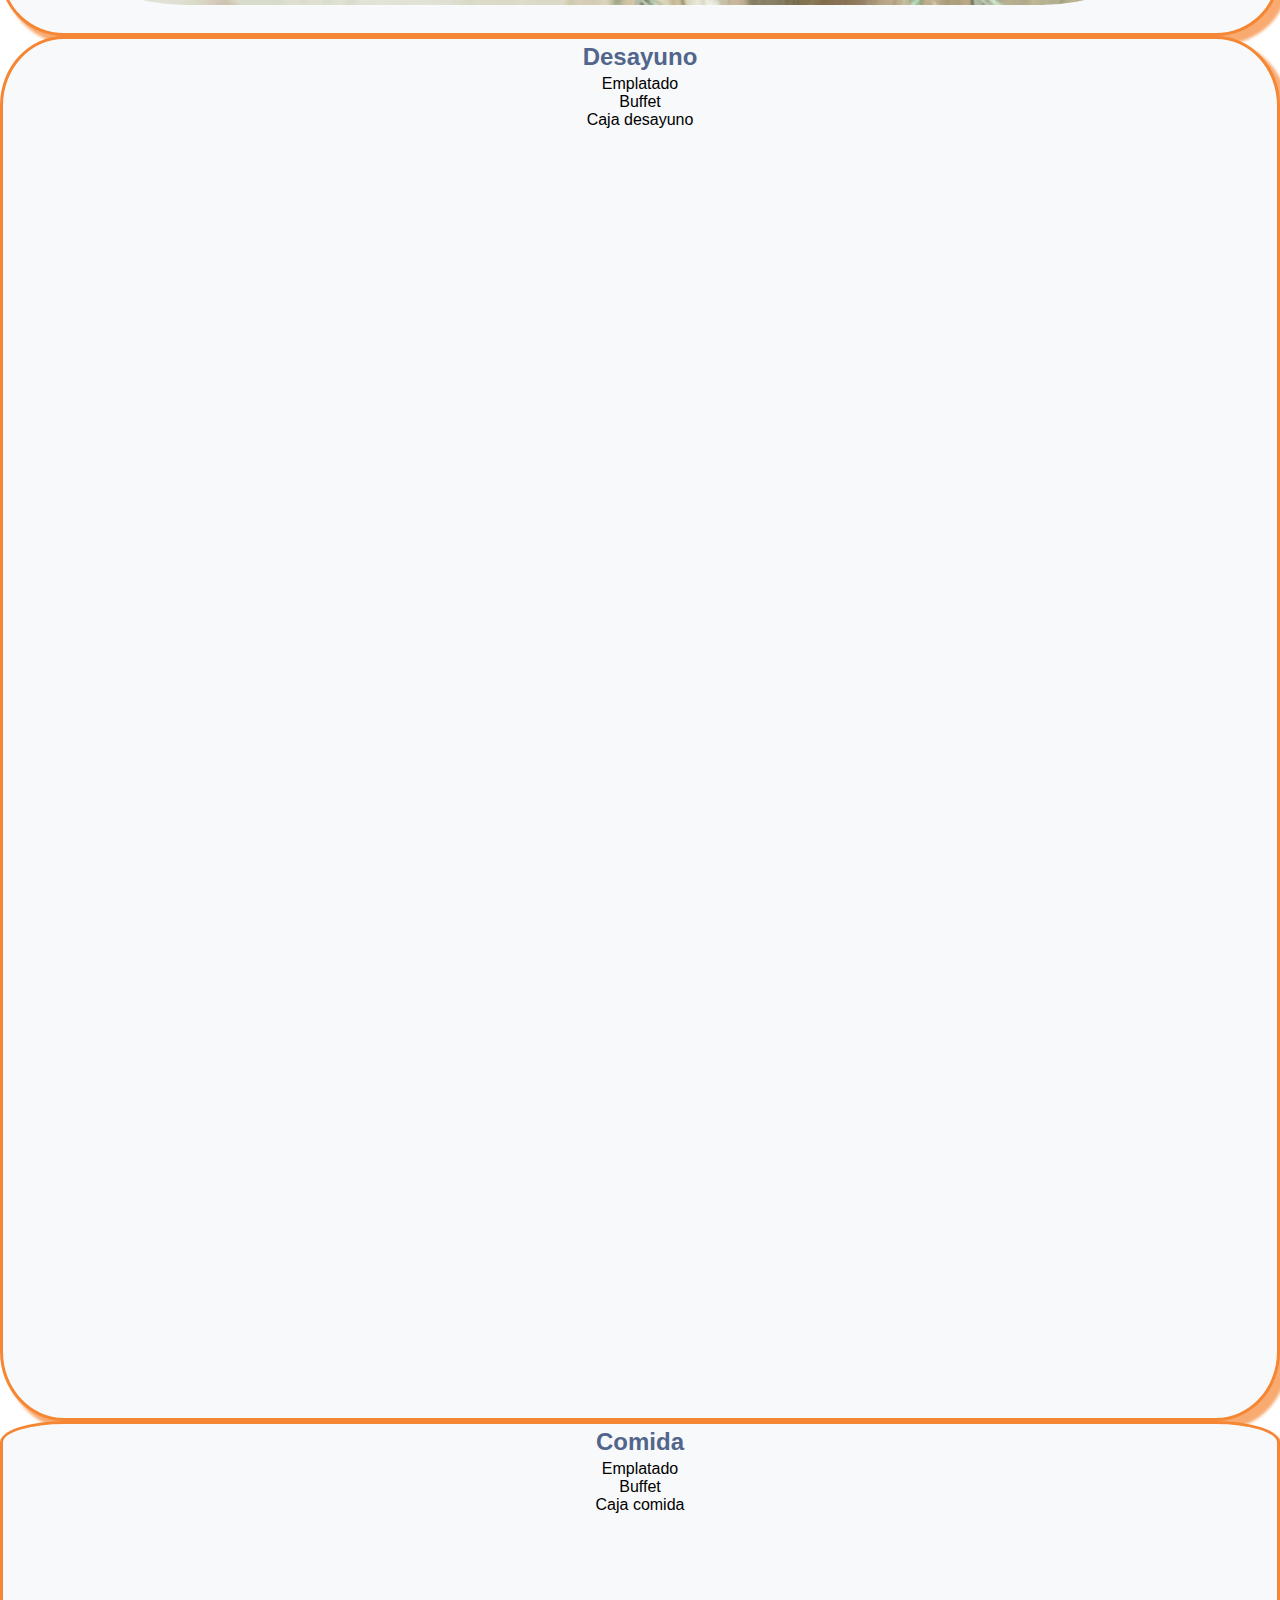
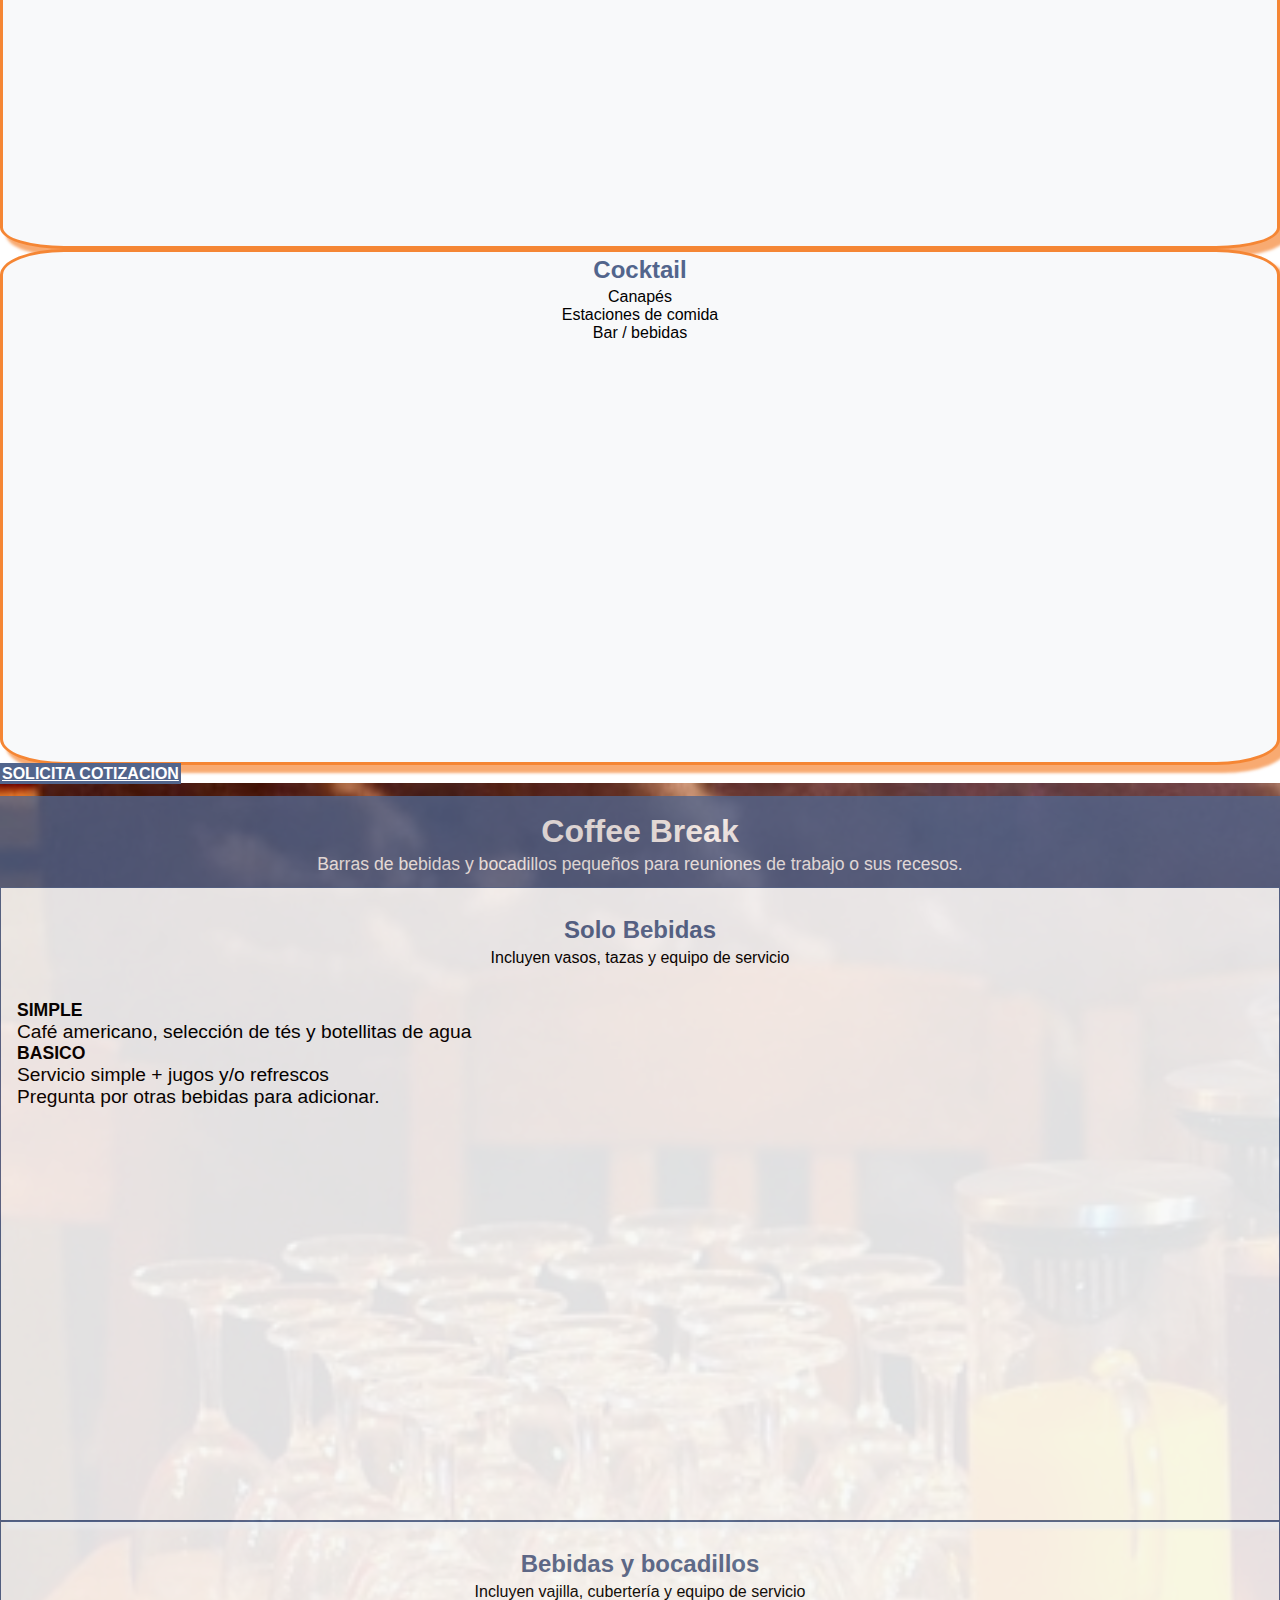
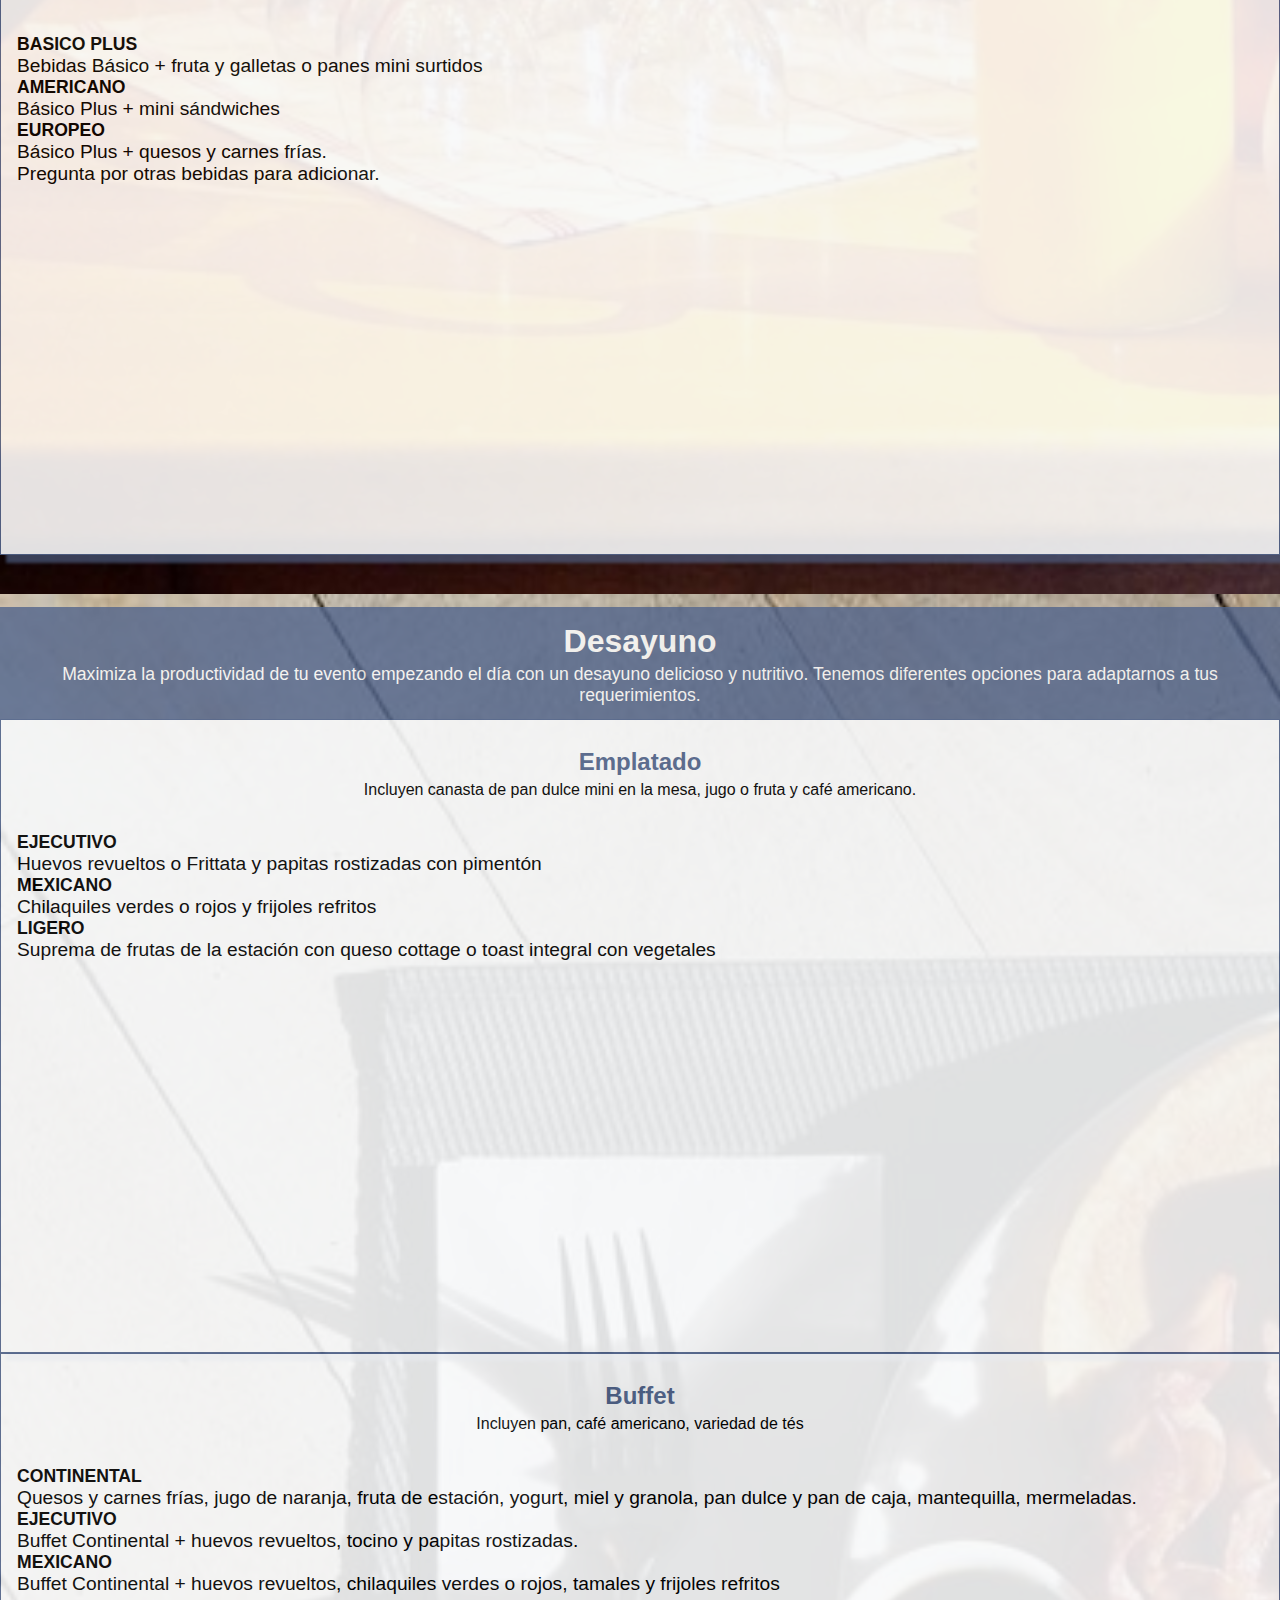
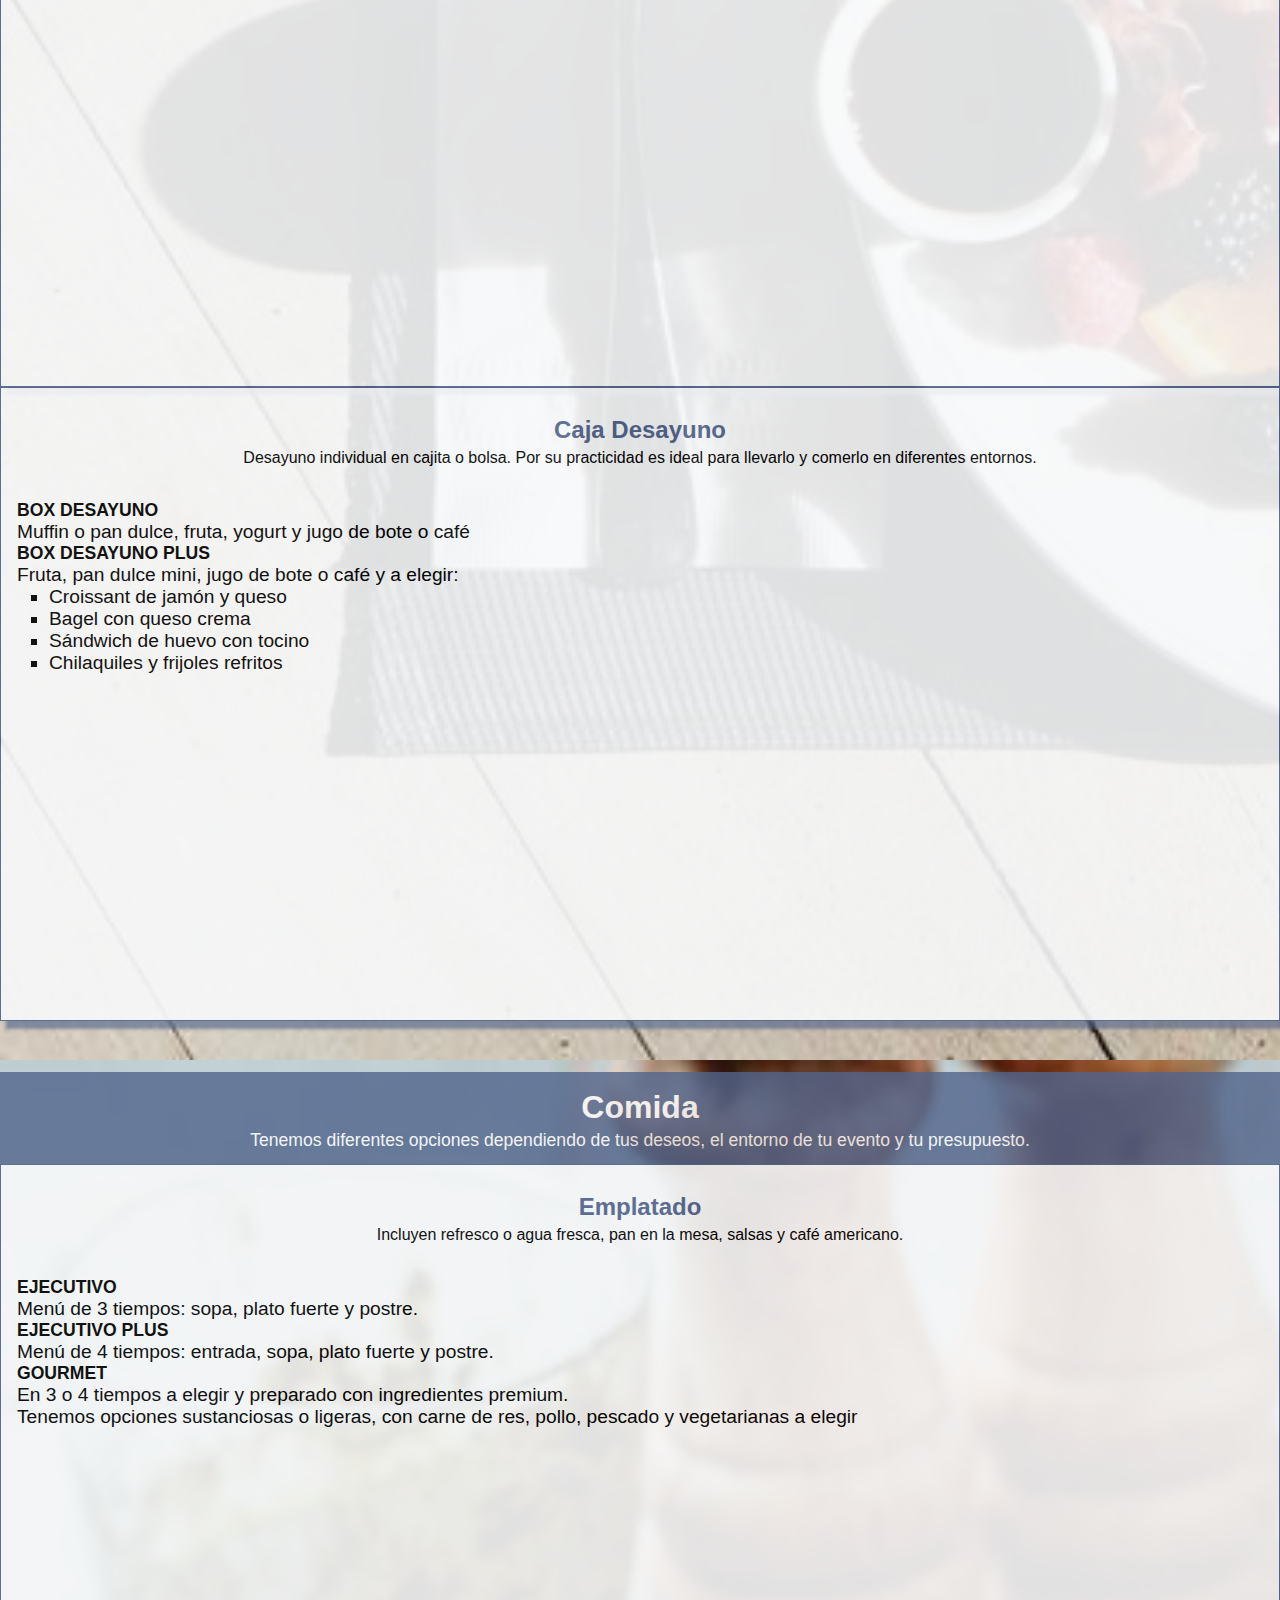
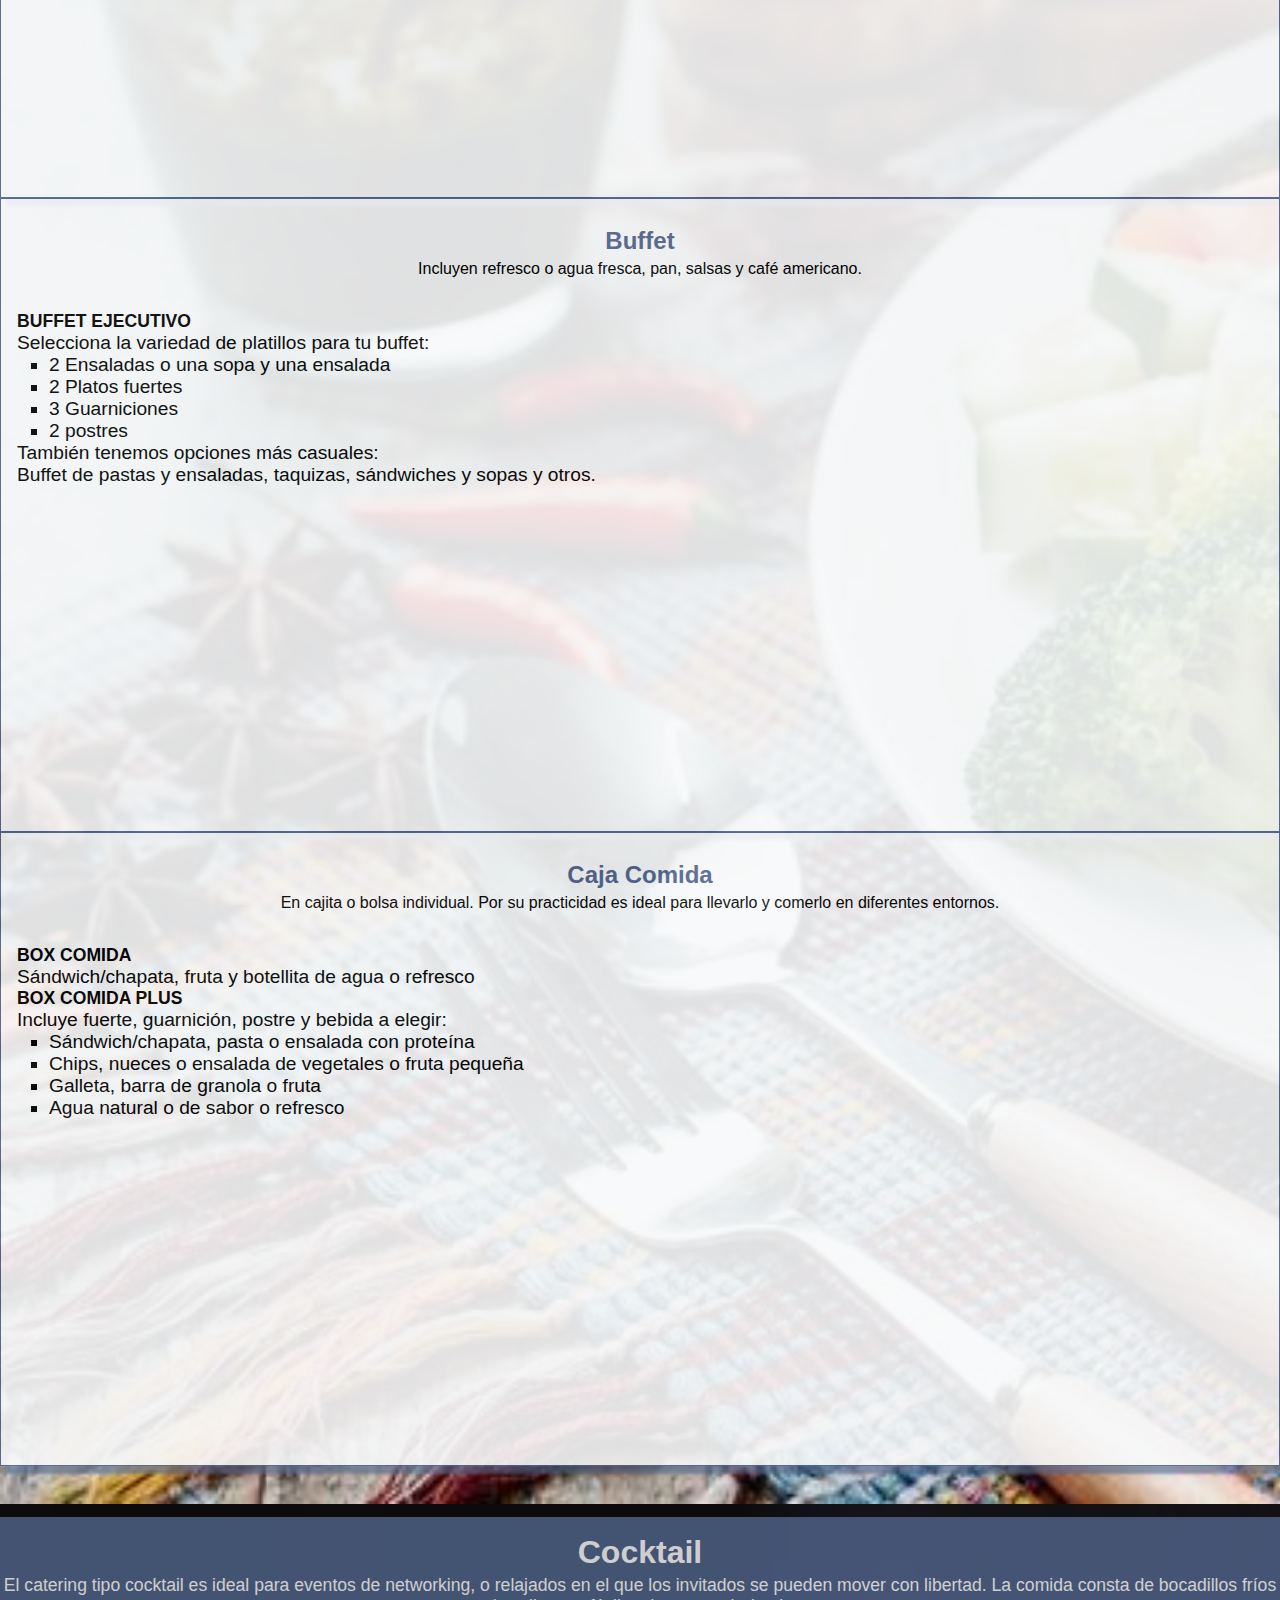
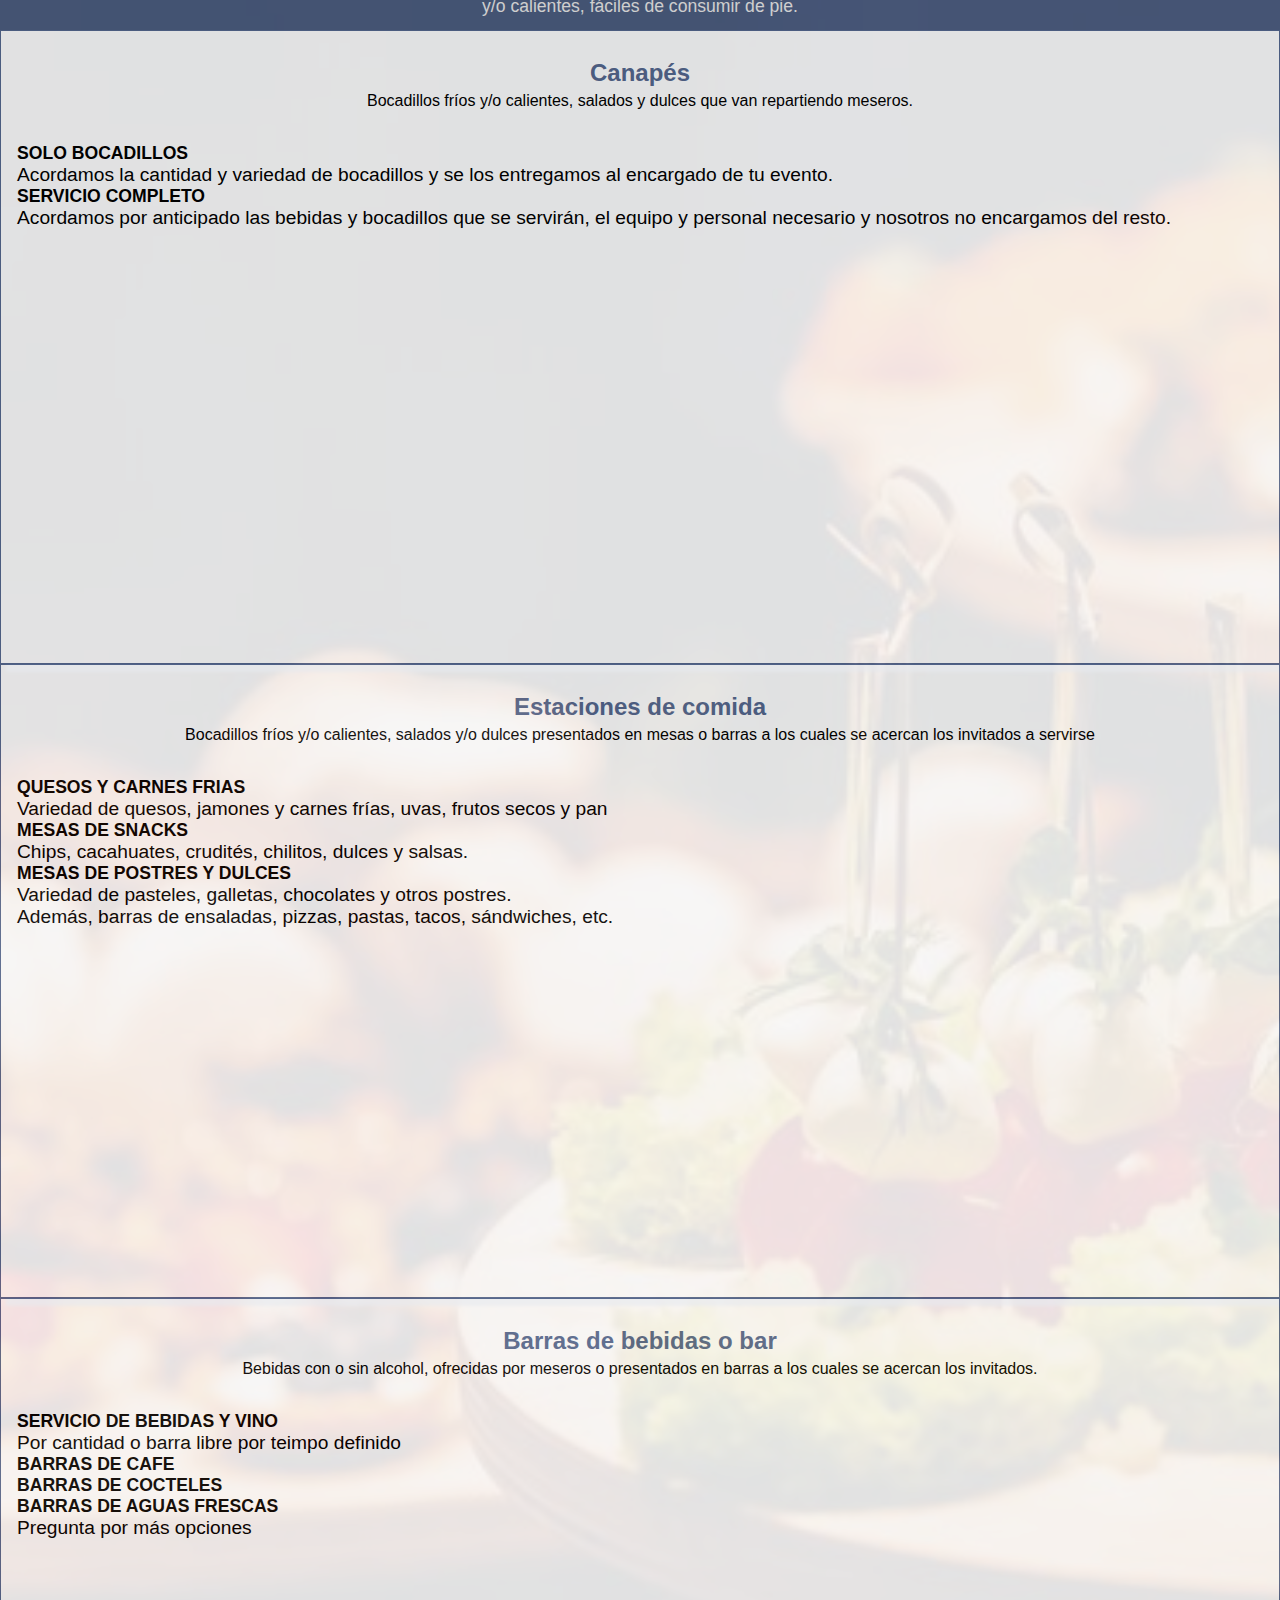
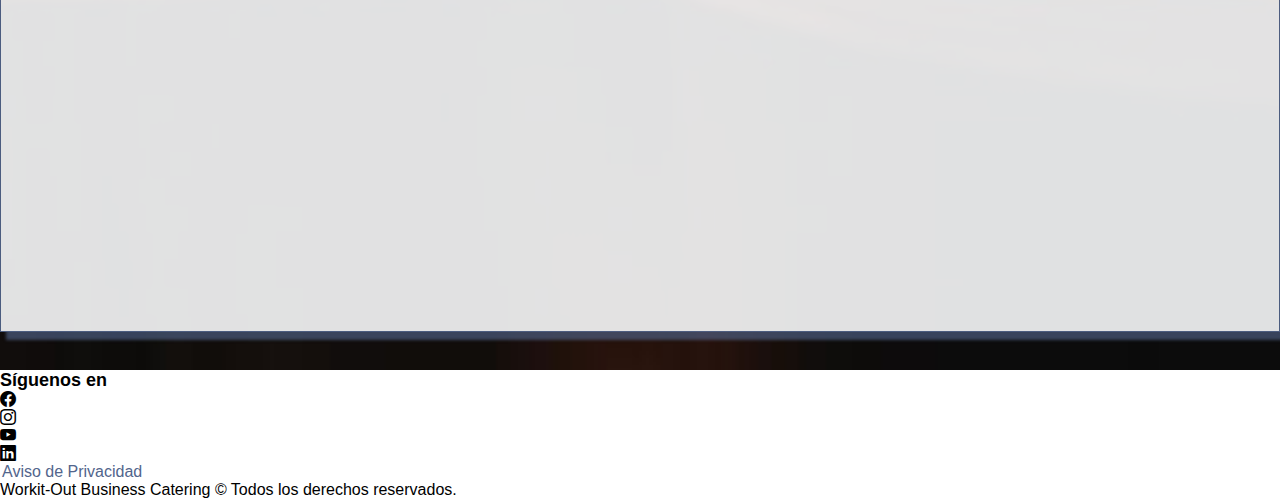
<file: pages/servicios.html>
<!DOCTYPE html>
<html lang="es">

<head>
    <meta charset="UTF-8">
    <meta http-equiv="X-UA-Compatible" content="IE=edge">
    <meta name="viewport" content="width=device-width, initial-scale=1.0">
    <meta name="description"
        content="Nuestros servicios de catering empresarial incluye servicios de coffee break, desayunos, comidas, cocktail y estaciones de alimentos y bebidas">
    <meta name="robots" content="index,follow">
    <link href="https://cdn.jsdelivr.net/npm/bootstrap@5.3.0-alpha3/dist/css/bootstrap.min.css" rel="stylesheet"
        integrity="sha384-KK94CHFLLe+nY2dmCWGMq91rCGa5gtU4mk92HdvYe+M/SXH301p5ILy+dN9+nJOZ" crossorigin="anonymous">
    <link rel="stylesheet" href="https://cdn.jsdelivr.net/npm/bootstrap-icons@1.10.4/font/bootstrap-icons.css">
    <link href="https://unpkg.com/aos@2.3.1/dist/aos.css" rel="stylesheet">
    <link rel="stylesheet" href="../css/styles.css">
    <title>Workit Out Business Catering | Servicios</title>
</head>

<body>

    <header class="navbar navbar-expand-lg bg-body-tertiary border-bottom">
        <div class="container py-2">
            <!--En la mitad del container pongo logo y en la otra mital barra nav-->
            <div class="row">
                <!--Sección logo. Pendiente averiguar como hacer que el logo no se vuelva tan pequeño en la versión sm-->
                <div class="col-6">
                    <a class="navbar-brand" href="../index.html"><img src="../img/logo-catering-workitout.jpg"
                            alt="Logo-workit-out-catering" class="w-50"></a>
                </div>
                <!--Sección barra nav-->
                <div class="col-6 d-flex flex-column justify-content-end">
                    <button class="navbar-toggler" type="button" data-bs-toggle="collapse"
                        data-bs-target="#navbarNavDropdown" aria-controls="navbarNavDropdown" aria-expanded="false"
                        aria-label="Toggle navigation">
                        <span class="navbar-toggler-icon"></span>
                    </button>
                    <nav class="collapse navbar-collapse justify-content-end" id="navbarNavDropdown">
                        <ul class="navbar-nav">
                            <li class="nav-item">
                                <a class="nav-link" href="../index.html"><span
                                        class="pe-2 border-end">Nosotros</span></a>
                            </li>
                            <li class="nav-item">
                                <a class="nav-link active" aria-current="page"><span
                                        class="pe-2 border-end">Servicios</span></a>
                            </li>
                            <li class="nav-item">
                                <a class="nav-link" href="./paquetes.html"><span
                                        class="pe-2 border-end">Paquetes</span></a>
                            </li>
                            <li class="nav-item">
                                <a class="nav-link" href="./como-funcionamos.html"><span class="pe-2 border-end">Cómo
                                        funcionamos</span></a>
                            </li>
                            <li class="nav-item">
                                <a class="nav-link" href="./contacto.html"><span
                                        class="pe-2 border-end">Contacto</span></a>
                            </li>
                        </ul>
                    </nav>
                </div>
            </div>
        </div>
    </header>

    <main>
        <!-- Sección de título y subtítulo de la página -->
        <section class="container py-4 text-center">
            <h1 class="titulopags">Servicios</h1>
            <p class="parrafo-titulopags">Prestamos nuestros servicios entre 7am y 8pm en la Ciudad de México</p>
        </section>

        <!-- Sección de contenido de página "Servicios" -->
        <div class="container">
            <div class="row">

                <div class="col-md-6 col-xl-3 my-3">
                    <div class="container d-flex flex-column card-servicios">
                        <div class="row card-servicios__title pt-3">
                            <h2> <a href="#coffeebreak-id">Coffee Break</a></h2>
                        </div>
                        <div class="row card-servicios__texto">
                            <ul class="card-servicios__list">
                                <li class="card__item">Solo bebidas</li>
                                <li class="card__item">Bebidas y bocadillos</li>
                            </ul>
                        </div>
                        <div class="row">
                            <img data-aos="flip-down" class="card-servicios__imagen" src="../img/coffee-f3.jpg"
                                alt="Cafeteras">
                        </div>
                    </div>
                </div>

                <div class="col-md-6 col-xl-3 my-3">
                    <div class="container d-flex flex-column card-servicios">
                        <div class="row card-servicios__title pt-3">
                            <h2> <a href="#desayuno-id">Desayuno</a></h2>
                        </div>
                        <div class="row card-servicios__texto">
                            <ul class="card-servicios__list">
                                <li class="card__item">Emplatado</li>
                                <li class="card__item">Buffet</li>
                                <li class="card__item">Caja desayuno</li>
                            </ul>
                        </div>
                        <div class="row">
                            <img data-aos="flip-down" data-aos-delay="100" class="card-servicios__imagen"
                                src="../img/desayuno-f4.jpg" alt="Plato con huevos">
                        </div>
                    </div>
                </div>

                <div class="col-md-6 col-xl-3 my-3">
                    <div class="container d-flex flex-column card-servicios">
                        <div class="row card-servicios__title pt-3">
                            <h2><a href="#comida-id">Comida</a></h2>
                        </div>
                        <div class="row card-servicios__texto">
                            <ul class="card-servicios__list">
                                <li class="card__item">Emplatado</li>
                                <li class="card__item">Buffet</li>
                                <li class="card__item">Caja comida</li>
                            </ul>
                        </div>
                        <div class="row">
                            <img data-aos="flip-down" data-aos-delay="200" class="card-servicios__imagen"
                                src="../img/comida-f5.jpg" alt="Pollo y verduras">
                        </div>
                    </div>
                </div>

                <div class="col-md-6 col-xl-3 my-3">
                    <div class="container d-flex flex-column card-servicios">
                        <div class="row card-servicios__title pt-3">
                            <h2><a href="#cocktail-id">Cocktail</a></h2>
                        </div>
                        <div class="row card-servicios__texto">
                            <ul class="card-servicios__list">
                                <li class="card__item">Canapés</li>
                                <li class="card__item">Estaciones de comida</li>
                                <li class="card__item">Bar / bebidas</li>
                            </ul>
                        </div>
                        <div class="row">
                            <img data-aos="flip-down" data-aos-delay="300" class="card-servicios__imagen"
                                src="../img/bocadillos-f6.jpg" alt="Canapés">
                        </div>
                    </div>
                </div>
            </div>
        </div>

        <!--Sección de botón para solicitar cotización que se incluye en todas las páginas (excepto en la de Contacto)-->
        <div class="container py-5 ps-4">
            <div class="col-12 d-flex justify-content-center justify-content-lg-start">
                <a class="btn btn-lg btn-plomo" href="./contacto.html" role="button"
                    aria-label="Solicita cotización">SOLICITA COTIZACION</a>
            </div>
        </div>

        <!-- Sección de detalle de Servicios en página Servicios-->
        <section class="container bgimg-servicios--coffeebreak caja-serviciosdetallados my-5">
            <div class="container titulo-serviciosdetallados">
                <h2 id="coffeebreak-id"> Coffee Break</h2>
                <p> Barras de bebidas y bocadillos pequeños para reuniones de trabajo o sus recesos. </p>
            </div>
            <div class="container">
                <div class="row justify-content-center column-gap-3">

                    <div class="col-lg-4 my-3">
                        <div class="container d-flex flex-column card-serviciosdetallados">
                            <div class="row card-serviciosdetallados__title py-1">
                                <h3>Solo Bebidas</h3>
                                <p>Incluyen vasos, tazas y equipo de servicio</p>
                            </div>
                            <div class="row card-serviciosdetallados__descripcion">
                                <h4>SIMPLE </h4>
                                <p>Café americano, selección de tés y botellitas de agua</p>
                                <h4>BASICO </h4>
                                <p> Servicio simple + jugos y/o refrescos</p>
                                <p>Pregunta por otras bebidas para adicionar.
                                </p>
                            </div>
                        </div>
                    </div>
                    <div class="col-lg-4  my-3">
                        <div class="container d-flex flex-column card-serviciosdetallados">
                            <div class="row card-serviciosdetallados__title pt-1">
                                <h3>Bebidas y bocadillos</h3>
                                <p>Incluyen vajilla, cubertería y equipo de servicio</p>
                            </div>
                            <div class="row card-serviciosdetallados__descripcion">
                                <h4>BASICO PLUS </h4>
                                <p>Bebidas Básico + fruta y galletas o panes mini surtidos</p>
                                <h4>AMERICANO </h4>
                                <p>Básico Plus + mini sándwiches
                                </p>
                                <h4>EUROPEO </h4>
                                <p>Básico Plus + quesos y carnes frías.
                                <p>Pregunta por otras bebidas para adicionar.
                                </p>
                            </div>
                        </div>
                    </div>
                </div>
            </div>
        </section>


        <section class="container bgimg-servicios--desayuno caja-serviciosdetallados my-5">
            <div class="container titulo-serviciosdetallados">
                <h2 id="desayuno-id"> Desayuno</h2>
                <p> Maximiza la productividad de tu evento empezando el día con un desayuno delicioso y nutritivo.
                    Tenemos diferentes opciones para adaptarnos a tus requerimientos. </p>
            </div>
            <div class="container">
                <div class="row">
                    <div class="col-lg-4 my-3">
                        <div class="container d-flex flex-column card-serviciosdetallados">
                            <div class="row card-serviciosdetallados__title pt-3">
                                <h3>Emplatado</h3>
                                <p>Incluyen canasta de pan dulce mini en la mesa, jugo o fruta y café americano.</p>
                            </div>
                            <div class="row card-serviciosdetallados__descripcion">
                                <h4>EJECUTIVO </h4>
                                <p>Huevos revueltos o Frittata y papitas rostizadas con pimentón</p>
                                <h4>MEXICANO </h4>
                                <p>Chilaquiles verdes o rojos y frijoles refritos</p>
                                <h4>LIGERO </h4>
                                <p>Suprema de frutas de la estación con queso cottage o toast integral con vegetales
                                </p>
                            </div>
                        </div>
                    </div>
                    <div class="col-lg-4 my-3">
                        <div class="container d-flex flex-column card-serviciosdetallados">
                            <div class="row card-serviciosdetallados__title pt-3">
                                <h3>Buffet</h3>
                                <p>Incluyen pan, café americano, variedad de tés</p>
                            </div>
                            <div class="row card-serviciosdetallados__descripcion">
                                <h4>CONTINENTAL </h4>
                                <p>Quesos y carnes frías, jugo de naranja, fruta de estación, yogurt, miel y granola,
                                    pan dulce y pan de caja, mantequilla, mermeladas.</p>
                                <h4>EJECUTIVO </h4>
                                <p>Buffet Continental + huevos revueltos, tocino y papitas rostizadas.
                                </p>
                                <h4>MEXICANO </h4>
                                <p>Buffet Continental + huevos revueltos, chilaquiles verdes o rojos, tamales y frijoles
                                    refritos</p>
                            </div>
                        </div>
                    </div>
                    <div class="col-lg-4 my-3">
                        <div class="container d-flex flex-column card-serviciosdetallados">
                            <div class="row card-serviciosdetallados__title pt-3">
                                <h3>Caja Desayuno</h3>
                                <p>Desayuno individual en cajita o bolsa. Por su practicidad es ideal para llevarlo y
                                    comerlo en diferentes entornos.</p>
                            </div>
                            <div class="row card-serviciosdetallados__descripcion">
                                <h4>BOX DESAYUNO </h4>
                                <p>Muffin o pan dulce, fruta, yogurt y jugo de bote o café</p>
                                <h4>BOX DESAYUNO PLUS </h4>
                                <p>Fruta, pan dulce mini, jugo de bote o café y a elegir:</p>
                                <ul>
                                    <li>Croissant de jamón y queso</li>
                                    <li>Bagel con queso crema</li>
                                    <li>Sándwich de huevo con tocino</li>
                                    <li>Chilaquiles y frijoles refritos</li>
                                </ul>
                            </div>
                        </div>
                    </div>
                </div>
            </div>
        </section>

        <section class="container bgimg-servicios--comida caja-serviciosdetallados my-5">
            <div class="container titulo-serviciosdetallados">
                <h2 id="comida-id"> Comida</h2>
                <p> Tenemos diferentes opciones dependiendo de tus deseos, el entorno de tu evento y tu presupuesto.
                </p>
            </div>
            <div class="container">
                <div class="row">
                    <div class="col-lg-4 my-3">
                        <div class="container d-flex flex-column card-serviciosdetallados">
                            <div class="row card-serviciosdetallados__title pt-3">
                                <h3>Emplatado</h3>
                                <p>Incluyen refresco o agua fresca, pan en la mesa, salsas y café americano.</p>
                            </div>
                            <div class="row card-serviciosdetallados__descripcion">
                                <h4>EJECUTIVO </h4>
                                <p>Menú de 3 tiempos: sopa, plato fuerte y postre.</p>
                                <h4>EJECUTIVO PLUS </h4>
                                <p>Menú de 4 tiempos: entrada, sopa, plato fuerte y postre.</p>
                                <h4>GOURMET </h4>
                                <p>En 3 o 4 tiempos a elegir y preparado con ingredientes premium.
                                </p>
                                <p>Tenemos opciones sustanciosas o ligeras, con carne de res, pollo, pescado y
                                    vegetarianas a elegir </p>
                            </div>
                        </div>
                    </div>
                    <div class="col-lg-4 my-3">
                        <div class="container d-flex flex-column card-serviciosdetallados">
                            <div class="row card-serviciosdetallados__title pt-3">
                                <h3>Buffet</h3>
                                <p>Incluyen refresco o agua fresca, pan, salsas y café americano.</p>
                            </div>
                            <div class="row card-serviciosdetallados__descripcion">
                                <h4>BUFFET EJECUTIVO </h4>
                                <p>Selecciona la variedad de platillos para tu buffet:</p>
                                <ul>
                                    <li>2 Ensaladas o una sopa y una ensalada</li>
                                    <li>2 Platos fuertes </li>
                                    <li>3 Guarniciones</li>
                                    <li>2 postres</li>
                                </ul>
                                <p>También tenemos opciones más casuales:</p>
                                <p>Buffet de pastas y ensaladas, taquizas, sándwiches y sopas y otros.</p>
                            </div>
                        </div>
                    </div>
                    <div class="col-lg-4 my-3">
                        <div class="container d-flex flex-column card-serviciosdetallados">
                            <div class="row card-serviciosdetallados__title pt-3">
                                <h3>Caja Comida</h3>
                                <p>En cajita o bolsa individual. Por su practicidad es ideal para llevarlo y
                                    comerlo en diferentes entornos.</p>
                            </div>
                            <div class="row card-serviciosdetallados__descripcion">
                                <h4>BOX COMIDA </h4>
                                <p>Sándwich/chapata, fruta y botellita de agua o refresco</p>
                                <h4>BOX COMIDA PLUS </h4>
                                <p>Incluye fuerte, guarnición, postre y bebida a elegir:</p>
                                <ul>
                                    <li>Sándwich/chapata, pasta o ensalada con proteína</li>
                                    <li>Chips, nueces o ensalada de vegetales o fruta pequeña</li>
                                    <li>Galleta, barra de granola o fruta</li>
                                    <li>Agua natural o de sabor o refresco</li>
                                </ul>
                            </div>
                        </div>
                    </div>
                </div>
            </div>
        </section>

        <section class="container bgimg-servicios--cocktail caja-serviciosdetallados my-5">
            <div class="container titulo-serviciosdetallados">
                <h2 id="cocktail-id"> Cocktail</h2>
                <p> El catering tipo cocktail es ideal para eventos de networking, o relajados en el que los invitados
                    se pueden mover con libertad. La comida consta de bocadillos fríos y/o calientes, fáciles de
                    consumir de pie. </p>
            </div>
            <div class="container">
                <div class="row">
                    <div class="col-lg-4 my-3">
                        <div class="container d-flex flex-column card-serviciosdetallados">
                            <div class="row card-serviciosdetallados__title pt-3">
                                <h3>Canapés</h3>
                                <p>Bocadillos fríos y/o calientes, salados y dulces que van repartiendo meseros.</p>
                            </div>
                            <div class="row card-serviciosdetallados__descripcion">
                                <h4>SOLO BOCADILLOS </h4>
                                <p>Acordamos la cantidad y variedad de bocadillos y se los entregamos al encargado de tu
                                    evento.</p>
                                <h4>SERVICIO COMPLETO </h4>
                                <p>Acordamos por anticipado las bebidas y bocadillos que se servirán, el equipo y
                                    personal necesario y nosotros no encargamos del resto.</p>
                            </div>
                        </div>
                    </div>
                    <div class="col-lg-4 my-3">
                        <div class="container d-flex flex-column card-serviciosdetallados">
                            <div class="row card-serviciosdetallados__title pt-3">
                                <h3>Estaciones de comida</h3>
                                <p>Bocadillos fríos y/o calientes, salados y/o dulces presentados en mesas o barras a
                                    los cuales se acercan los invitados a servirse</p>
                            </div>
                            <div class="row card-serviciosdetallados__descripcion">
                                <h4>QUESOS Y CARNES FRIAS </h4>
                                <p>Variedad de quesos, jamones y carnes frías, uvas, frutos secos y pan</p>
                                <h4>MESAS DE SNACKS </h4>
                                <p>Chips, cacahuates, crudités, chilitos, dulces y salsas.
                                </p>
                                <h4>MESAS DE POSTRES Y DULCES </h4>
                                <p>Variedad de pasteles, galletas, chocolates y otros postres.</p>
                                <p>Además, barras de ensaladas, pizzas, pastas, tacos, sándwiches, etc.</p>
                            </div>
                        </div>
                    </div>
                    <div class="col-lg-4 my-3">
                        <div class="container d-flex flex-column card-serviciosdetallados">
                            <div class="row card-serviciosdetallados__title pt-3">
                                <h3>Barras de bebidas o bar</h3>
                                <p>Bebidas con o sin alcohol, ofrecidas por meseros o presentados en barras a los cuales
                                    se acercan los invitados.</p>
                            </div>
                            <div class="row card-serviciosdetallados__descripcion">
                                <h4>SERVICIO DE BEBIDAS Y VINO </h4>
                                <p>Por cantidad o barra libre por teimpo definido</p>
                                <h4>BARRAS DE CAFE </h4>
                                <h4>BARRAS DE COCTELES </h4>
                                <h4>BARRAS DE AGUAS FRESCAS</h4>
                                <p>Pregunta por más opciones</p>
                            </div>
                        </div>
                    </div>
                </div>
            </div>
        </section>

    </main>

    <!--Sección Footer (2 containers con 2 filas c/u para acomodar los diferentes elementos)-->
    <footer class="container-fluid bg-body-tertiary border-top border-bottom py-3">
        <!--Sección de redes sociales del footer-->
        <div class="container py-4px">
            <div class="row">
                <div class="col-12">
                    <div class="d-flex justify-content-center">
                        <h4 class="texto-footer">Síguenos en</h4>
                    </div>
                    <div class="col-12">
                        <div class="d-flex justify-content-center">
                            <ul class="fs-3  d-flex">
                                <!--Pendiente checar cómo agregar la liga a la pag de la red social respectiva y ligarlas (cuando existan, jeje) -->
                                <li class="bi bi-facebook px-4"></li>
                                <li class="bi bi-instagram px-4"></li>
                                <li class="bi bi-youtube px-4"></li>
                                <li class="bi bi-linkedin px-4"></li>
                            </ul>
                        </div>
                    </div>
                </div>
            </div>
            <!--Sección de legales del footer. Queda pendiente texto Aviso de privacidad y ligarlo-->
            <div class="container">
                <div class="row">
                    <div class="col-12 col-lg-4 text-center text-lg-start">
                        <a href="#" class="link-legales">Aviso de Privacidad</a>
                    </div>
                    <div class="col-12 col-lg-8 text-center text-lg-start">
                        Workit-Out Business Catering © Todos los derechos reservados.
                    </div>
                </div>
            </div>
        </div>
    </footer>

    <script src="https://cdn.jsdelivr.net/npm/bootstrap@5.3.0-alpha3/dist/js/bootstrap.bundle.min.js"
        integrity="sha384-ENjdO4Dr2bkBIFxQpeoTz1HIcje39Wm4jDKdf19U8gI4ddQ3GYNS7NTKfAdVQSZe"
        crossorigin="anonymous"></script>
    <script src="https://unpkg.com/aos@2.3.1/dist/aos.js"></script>
    <script>
        AOS.init();
    </script>
</body>

</html>
</file>
<file: css/styles.css>
* {
  margin: 0;
  padding: 0;
  font-family: Arial, Helvetica, sans-serif;
}

body {
  background-color: white;
}
body h1 {
  color: navy;
  font-size: 2.25rem;
  font-weight: bold;
  text-align: center;
}
body h2 {
  color: #52658C;
  font-size: 1.5rem;
  font-weight: bold;
  text-align: center;
  padding: 0.25rem;
}
body h3 {
  color: black;
  font-size: 1rem;
  padding: 0.25rem;
}
body h3 .desctitulo {
  text-align: center;
}
body ul {
  list-style: none;
}
body .parrafo-titulopags {
  color: black;
  font-size: 1.3rem;
  padding: 0.25rem;
  text-align: center;
}

@media only screen and (max-width: 991px) {
  .invertir-orden {
    flex-direction: column-reverse;
  }
}
header {
  margin-bottom: 5px;
}

.nav-link {
  font-size: large;
  font-weight: 600;
  color: #52658C;
}

.navbar-toggler {
  border: 0;
}

.card-servicios {
  border: medium solid #F58634;
  border-radius: 5%;
  box-shadow: 7px 7px 3px 1px rgba(245, 134, 52, 0.7);
  background-color: rgb(248, 249, 250);
}
.card-servicios__title {
  text-align: center;
}
.card-servicios__title :hover {
  transform: scale(1.2);
}
.card-servicios__title a {
  color: #52658c;
  text-decoration: none;
}
.card-servicios__texto {
  text-align: center;
  min-height: 5.5rem;
}
.card-servicios__list {
  text-align: center;
}
.card-servicios__list :hover {
  transform: scale(1.2);
}
.card-servicios__imagen {
  border-radius: 15%;
  margin-bottom: 1.5rem;
}

.card-paquetes {
  border: thin solid #52658C;
  border-radius: 0%;
  box-shadow: 7px 7px 3px 1px rgba(82, 101, 140, 0.7);
  background-color: rgb(248, 249, 250);
}
.card-paquetes__title {
  text-align: center;
  min-height: 5.5rem;
}
.card-paquetes__title :hover {
  transform: scale(1.2);
}
.card-paquetes__descripcion {
  text-align: center;
  font-size: 1.2rem;
}
.card-paquetes__imagen {
  border-radius: 0%;
  padding-inline: 2rem;
  margin-bottom: 1.5rem;
}

div.row.card-paquetes__descripcion {
  height: fit-content;
}

.link-legales {
  text-decoration: none;
  padding-left: 2px;
  padding-right: 2px;
  border-right: #52658c;
  color: #52658c;
}
.link-legales:hover {
  color: #F58634;
}

.texto-footer {
  font-size: 18px;
}

.btn-plomo {
  background-color: #52658C;
  border: 2px solid #52658C;
  color: white;
  font-weight: 600;
}
.btn-plomo:hover {
  background-color: white;
  border: 4px solid #F58634;
  color: #F58634;
  font-weight: 600;
}

input.btn.btn-secondary.btn-lg.btn-enviar {
  --bs-btn-color: #fff;
  --bs-btn-bg: $color-1brand;
  --bs-btn-border-color: $color-1brand;
  --bs-btn-hover-color: $color-2brand;
  --bs-btn-hover-bg: white;
  --bs-btn-hover-border-color: $color-2brand;
}

.titulo-brand {
  font-size: 3rem;
}

.bus-catering-naranja {
  font-size: 0.75em;
  color: #F58634;
}

.texto-nosotros {
  font-size: 1.5rem;
  text-align: left;
}

.titulo-nosotros-highlight {
  text-align: left;
}

.texto-nosotros-highlight {
  font-size: 1.2rem;
  text-align: left;
}

.bgimg-servicios--coffeebreak {
  background-image: url("../img/s-coffeebreak-detalle.jpg");
}

.bgimg-servicios--desayuno {
  background-image: url("../img/s-desayuno-detalle.jpg");
}

.bgimg-servicios--comida {
  background-image: url("../img/s-comida-detalle.jpg");
}

.bgimg-servicios--cocktail {
  background-image: url("../img/s-cocktail-detalle-canape.jpg");
}

.caja-serviciosdetallados {
  background-repeat: no-repeat;
  background-size: cover;
  padding-top: 1%;
  padding-bottom: 3%;
}

.titulo-serviciosdetallados {
  color: white;
  font-size: 1.1rem;
  padding-top: 1%;
  padding-bottom: 1%;
  text-align: center;
  justify-items: center;
  background-color: #52658C;
  opacity: 0.8;
}
.titulo-serviciosdetallados h2 {
  color: white;
  font-size: 2rem;
  font-weight: 600;
}

.card-serviciosdetallados {
  border: thin solid #52658C;
  border-radius: 0%;
  box-shadow: 7px 7px 3px 1px rgba(82, 101, 140, 0.7);
  background-color: rgb(248, 249, 250);
  opacity: 0.9;
  padding-top: 1.5rem;
}
@media only screen and (max-width: 4000px) {
  .card-serviciosdetallados {
    min-height: 38rem;
  }
}
@media only screen and (max-width: 1200px) {
  .card-serviciosdetallados {
    min-height: 42rem;
  }
}
@media only screen and (max-width: 992px) {
  .card-serviciosdetallados {
    min-height: fit-content;
  }
}
.card-serviciosdetallados__title {
  text-align: center;
  min-height: 5.5rem;
}
.card-serviciosdetallados__title h3 {
  color: #52658C;
  font-size: 1.5rem;
  font-weight: 600;
}
.card-serviciosdetallados__title p {
  line-height: 1.2rem;
}
.card-serviciosdetallados__descripcion {
  text-align: start;
  font-size: 1.2rem;
  padding-left: 1rem;
}
.card-serviciosdetallados__descripcion h4 {
  font-size: 1.1rem;
  font-weight: bold;
}
.card-serviciosdetallados__descripcion ul {
  list-style-type: square;
  list-style-position: outside;
  padding-left: 2rem;
}

.caja-alianzas {
  background-image: url(../img/p-alianza-jsu.jpg);
  background-repeat: no-repeat;
  background-size: cover;
  min-height: 10rem;
  padding-top: 3%;
  padding-bottom: 3%;
}

.titulo-alianzas {
  color: white;
  font-size: 1.1rem;
  padding-top: 1%;
  padding-bottom: 1%;
  text-align: center;
  justify-items: center;
  background-color: #52658C;
  opacity: 0.8;
  max-width: 80%;
}
.titulo-alianzas h2 {
  color: white;
  font-size: 2rem;
  font-weight: 400;
}

.pasos {
  max-width: 330px;
}
.pasos-icon {
  height: auto;
  display: flex;
  justify-content: center;
  align-items: center;
  padding-bottom: 3px;
}
.pasos-icon i {
  color: #F58634;
  font-size: 2.5rem;
  padding: 5px;
}
.pasos-texto {
  text-align: center;
  min-height: 95px;
}
.pasos-texto h3 {
  color: #52658C;
}

.caja-clientes-satisfechos {
  background-image: url(../img/cf-happy-customers.jpg);
  background-repeat: no-repeat;
  background-size: cover;
  min-height: 10rem;
  padding-top: 3%;
  padding-bottom: 3%;
}

.titulo-clientes-satisfechos {
  color: white;
  font-size: 1.1rem;
  padding-top: 1%;
  padding-bottom: 1%;
  text-align: center;
  justify-items: center;
  background-color: #52658C;
  opacity: 0.8;
  max-width: 80%;
}
.titulo-clientes-satisfechos h2 {
  color: white;
  font-size: 2rem;
  font-weight: 400;
}

.testimoniales {
  font-size: 1.1rem;
  text-align: center;
}

div.row.m-2 {
  border: #52658c;
  border-radius: 3%;
  background-color: #f8f9fa;
}

div.col-lg-6.dflex {
  padding-left: 6px;
  padding-right: 3px;
}

input.btn.btn-secondary.btn-lg.btn-enviar {
  background-color: #52658C;
  border: 2px solid #52658C;
  color: white;
  font-weight: 300;
}
input.btn.btn-secondary.btn-lg.btn-enviar:hover {
  background-color: white;
  border: 2px solid #F58634;
  color: #F58634;
  font-weight: 300;
}

h2.subtitulo-contacto {
  text-align: left;
}

h2.subtitulo-contacto {
  text-align: left;
}

.iframe-mapaGoogle {
  width: 100%;
}

/*# sourceMappingURL=styles.css.map */
</file>
